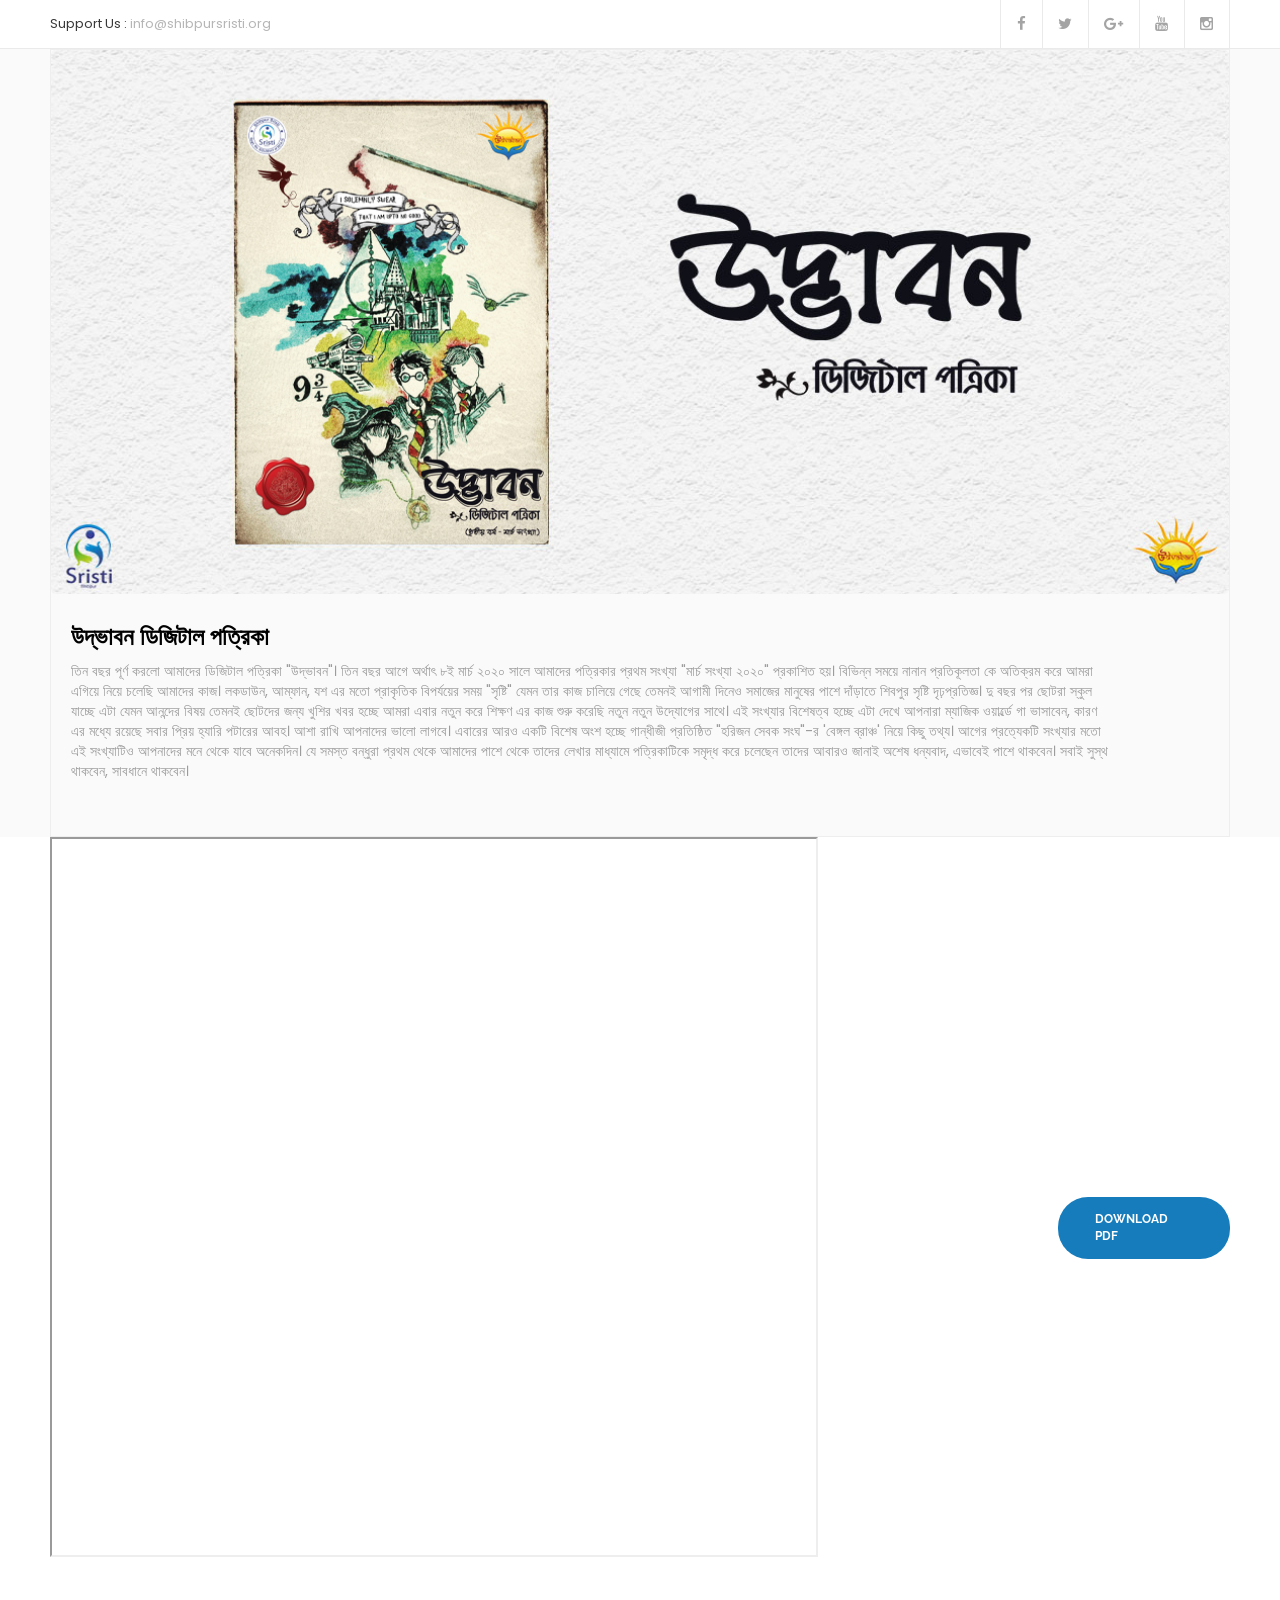
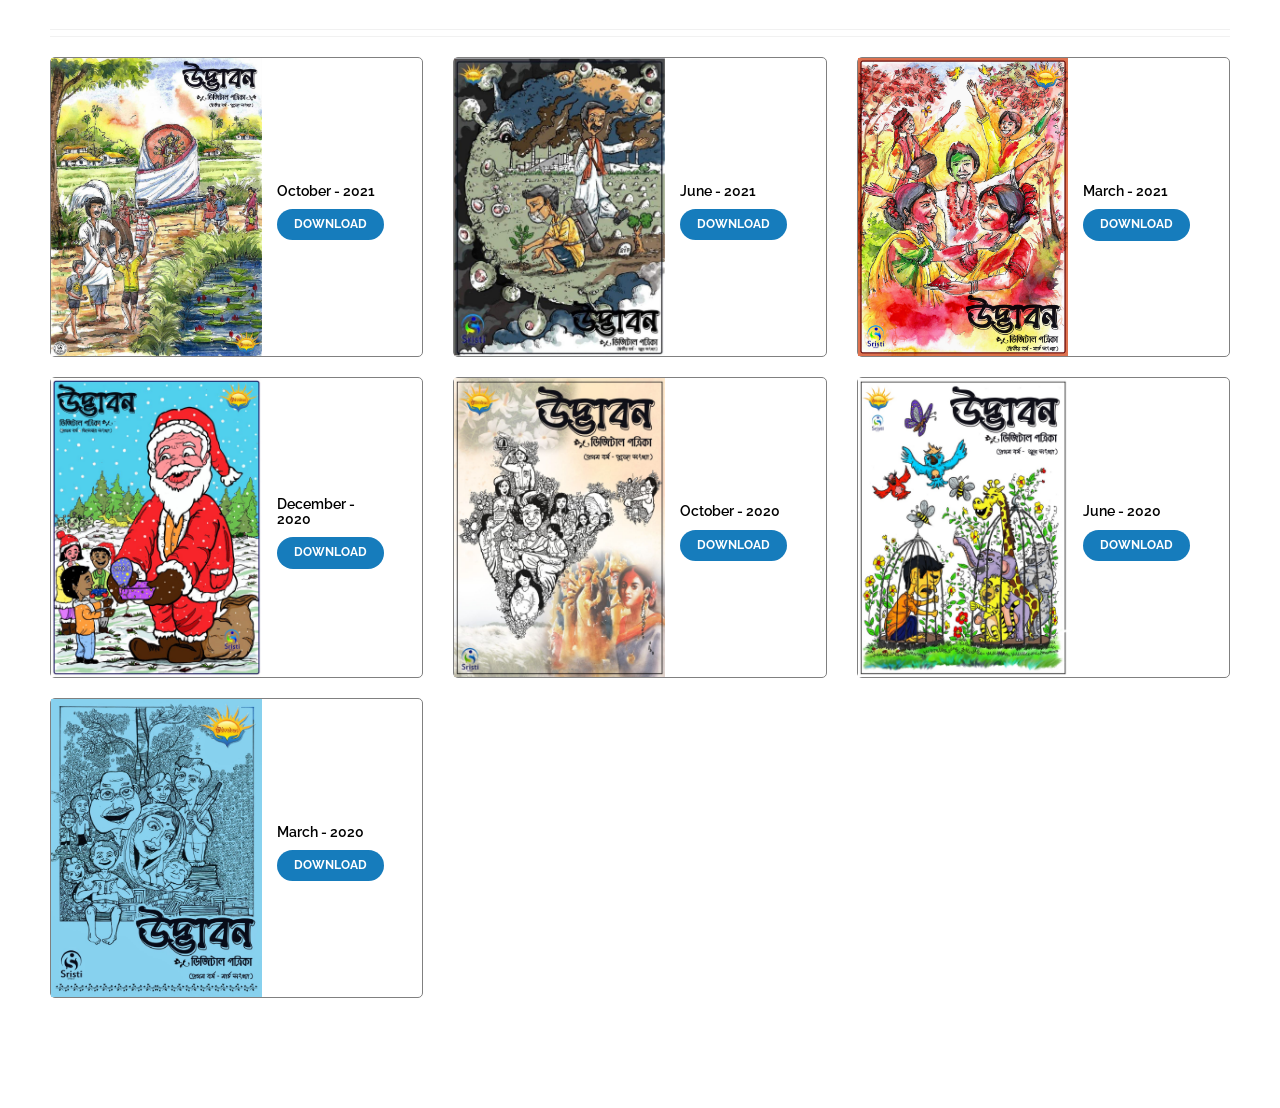
<file: udvaban/index.html>
<!DOCTYPE html>
<html lang="en">

<!-- Mirrored from hasan.themexlab.com/new/charity-home-html/events-single.html by HTTrack Website Copier/3.x [XR&CO'2014], Sun, 22 Mar 2020 15:53:46 GMT -->

<head>
    <meta charset="UTF-8">
    <title>Udvaban | Shibpur Sristi</title>

    <!-- responsive meta -->
    <meta name="viewport" content="width=device-width, initial-scale=1">

    <!-- master stylesheet -->
    <link rel="stylesheet" href="css/style.css">
    <!-- responsive stylesheet -->
    <link rel="stylesheet" href="css/responsive.css">




</head>

<body>


    <section class="top-bar">
        <div class="container">

            <div class="left-text pull-left">
                <p><span>Support Us :</span> info@shibpursristi.org</p>
            </div> <!-- /.left-text -->

            <div class="social-icons pull-right">
                <ul>
                    <li><a href="https://www.facebook.com/shibpursristi"><i class="fa fa-facebook"></i></a></li>
                    <li><a href="https://twitter.com/shibpursristi14"><i class="fa fa-twitter"></i></a></li>
                    <li><a href="https://plus.google.com/108267914530626280942"><i class="fa fa-google-plus"></i></a></li>
                    <li><a href="https://www.youtube.com/channel/UCLhhn_H9iWcwSTI4MalAa-w"><i class="fa fa-youtube"></i></a></li>
                    <li><a href="https://www.instagram.com/shibpursristi"><i class="fa fa-instagram"></i></a></li>
                </ul>
            </div> <!-- /.social-icons -->
        </div>
    </section> <!-- /.top-bar -->

    <!--++++++++++++++++ HEADER HERE ++++++++++++++-->

    <!-- /.mainmenu-area -->



    <!--section featured big image-->

    <section class="event-feature bg-color-fa">
        <div class="container">
            <div class="row">
                <div class="col-sm-12">
                    <div class="border-1px">
                        <div class="mb_30">
                            <div class="row">
                                <div class="col-sm-12">
                                    <div class="thumb">
                                        <img class="full-width" src="img/udvaban_cover.jpg" alt="">
                                    </div>
                                </div>
                            </div>
                        </div>
                        <div class="event">
                            <div class="row">

                                <div class="col-xs-11">
                                    <div class="event-content p_20 pt_0">
                                        <h3 class="event-title"><a href="#">উদ্ভাবন ডিজিটাল পত্রিকা</a></h3>
                                        <p class="mb_20">তিন বছর পূর্ণ করলো আমাদের ডিজিটাল পত্রিকা "উদ্ভাবন"। তিন বছর আগে অর্থাৎ ৮ই মার্চ ২০২০ সালে আমাদের পত্রিকার প্রথম সংখ্যা "মার্চ সংখ্যা ২০২০" প্রকাশিত হয়। বিভিন্ন সময়ে নানান প্রতিকূলতা কে অতিক্রম করে আমরা এগিয়ে নিয়ে চলেছি আমাদের কাজ। লকডাউন, আম্ফান, যশ এর মতো প্রাকৃতিক বিপর্যয়ের সময় "সৃষ্টি" যেমন তার কাজ চালিয়ে গেছে তেমনই আগামী দিনেও সমাজের মানুষের পাশে দাঁড়াতে শিবপুর সৃষ্টি দৃঢ়প্রতিজ্ঞ। দু বছর পর ছোটরা স্কুল যাচ্ছে এটা যেমন আনন্দের বিষয় তেমনই ছোটদের জন্য খুশির খবর হচ্ছে আমরা এবার নতুন করে শিক্ষণ এর কাজ শুরু করেছি নতুন নতুন উদ্যোগের সাথে।

এই সংখ্যার বিশেষত্ব হচ্ছে এটা দেখে আপনারা ম্যাজিক ওয়ার্ল্ডে গা ভাসাবেন, কারণ এর মধ্যে রয়েছে সবার প্রিয় হ্যারি পটারের আবহ। আশা রাখি আপনাদের ভালো লাগবে। এবারের আরও একটি বিশেষ অংশ হচ্ছে গান্ধীজী প্রতিষ্ঠিত "হরিজন সেবক সংঘ"-র 'বেঙ্গল ব্রাঞ্চ' নিয়ে কিছু তথ্য। আগের প্রত্যেকটি সংখ্যার মতো এই সংখ্যাটিও আপনাদের মনে থেকে যাবে অনেকদিন।

যে সমস্ত বন্ধুরা প্রথম থেকে আমাদের পাশে থেকে তাদের লেখার মাধ্যামে পত্রিকাটিকে সমৃদ্ধ করে চলেছেন তাদের আবারও জানাই অশেষ ধন্যবাদ, এভাবেই পাশে থাকবেন।

সবাই সুস্থ থাকবেন, সাবধানে থাকবেন।</p>
                                    </div>
                                </div>
                            </div>
                        </div>
                    </div>
                </div>
            </div>
        </div>
    </section>


    <!--end section featured big image-->
    <section class="blog-home blog-page blog-details">
        <div class="container">
            <div class="row">

                <!-- <div class="col-md-8 " >
                <div id="pdfRenderer"><script> var pdf = new PDFObject({
                 url: "Udvaban.pdf",
                 id: "pdfRendered",
                    pdfOpenParams: {
                    view: "FitH"}
            }).embed("pdfRenderer");</script></div> -->


                <div class="col-md-6">
                    <iframe src="https://www.yumpu.com/xx/embed/view/52v7P9EhtJ0KFNCL" frameborder="1"
                        allowfullscreen="true" allowtransparency="true" style="height: 80vh; width: 60vw;"
                        id="current_mag"></iframe></div>

                <!--<div class="col-md-4 " >
                        <iframe width="350px" height="450px" src="Udvaban.pdf#toolbar=0"
                        frameborder="2" allowfullscreen="true" allowtransparency="true"></iframe> </div>-->



                <!--<div class="col-md-4">
                <div class="side-bar-widget">
                    <div class="single-sidebar-widget search">
                        <form action="#">
                            
                        </form>
                    </div>
                    <div class="single-sidebar-widget category">
                        <h3 class="title">Catagories</h3>
                        <ul>
                            <li><a href="#">Child</a></li>
                            <li><a href="#">Charity</a></li>
                            <li><a href="#">Sponsorship</a></li>
                            <li><a href="#">Volunteers</a></li>
                            <li><a href="#">Feed</a></li>
                        </ul>
                    </div>
                    
                    					
                   
                </div>
                
            </div>-->

                <div class="col-md-2 pull-right" style="margin: 40vh 0;" id="download-curr">
                    <a href="#" class="thm-btn" id="download-curr-btn">Download PDF</a></p>
                </div>
            </div>
            <!--<div class="row " >
            <object data="Udvaban.pdf#toolbar=1" type="application/pdf" width="90%" height="800vw">
                <p>It appears you don't have a PDF plugin for this browser.
                    No biggie... you can <a href="Udvaban.pdf">click here to
                        download the PDF file.</a></p>
            </object> 
            </div>
        </div>-->
    </section>

    <section class="sec-padding faq-home">
        <div class="container">
            <hr style="margin-bottom: 20px;">
            <div class="row" id="prev-magazine">

                <!-- ========= Previous Magazines by JS =========== -->

            </div>

        </div>
    </section>


    <!--write to us-->
    <!--rules-->
    <!--
    <section class="sec-padding faq-home faq-page pt_90">
        <div class="container">
            <div class="sec-title text-center">
                <h2>Write to us</h2>
                <p>Lorem ipsum is a dummy text it will use for subtitle here</p>
                <span class="decor"><span class="inner"></span></span>
            </div>
            <div class="row">
                <div class="col-md-6 ">

                    <div class="accrodion-grp" data-grp-name="faq-accrodion">
                        <div class="accrodion active">
                            <div class="accrodion-title">
                                <h4>
                                    <span class="decor">
                                        <span class="inner"></span>
                                    </span>
                                    <span class="text">Lorem ipsum dolor sit amet, an eripuit laboramus sententiae duo
                                        lorem sio?</span>
                                </h4>
                            </div>
                            <div class="accrodion-content">
                                <p>Lorem ipsum dolor sit amet, ea vel quem nullam, adhuc vituperata mea ei, verear
                                    regione ornatus ius ut. Saperet adipisci forensibus quo at, eam in ridens nonumes.
                                    Placerat eleifend recteque ea mei, vim mazim meliore dissentiet ea. Qui ea suas
                                    utinam indoctum, ex usu ceteros comprehensam, labores facilisis</p>
                            </div>
                        </div>
                        <div class="accrodion ">
                            <div class="accrodion-title">
                                <h4>
                                    <span class="decor">
                                        <span class="inner"></span>
                                    </span>
                                    <span class="text">Lorem ipsum dolor sit amet, eu est delectus theophrastus
                                        consectetuer, sanctus delectus?</span>
                                </h4>
                            </div>
                            <div class="accrodion-content">
                                <p>Lorem ipsum dolor sit amet, ea vel quem nullam, adhuc vituperata mea ei, verear
                                    regione ornatus ius ut. Saperet adipisci forensibus quo at, eam in ridens nonumes.
                                    Placerat eleifend recteque ea mei, vim mazim meliore dissentiet ea. Qui ea suas
                                    utinam indoctum, ex usu ceteros comprehensam, labores facilisis</p>
                            </div>
                        </div>
                        <div class="accrodion ">
                            <div class="accrodion-title">
                                <h4>
                                    <span class="decor">
                                        <span class="inner"></span>
                                    </span>
                                    <span class="text">Dorem ipsum dolor sit amet, an eripuit laboramus sententiae duo
                                        lorem sio?</span>
                                </h4>
                            </div>
                            <div class="accrodion-content">
                                <p>Lorem ipsum dolor sit amet, ea vel quem nullam, adhuc vituperata mea ei, verear
                                    regione ornatus ius ut. Saperet adipisci forensibus quo at, eam in ridens nonumes.
                                    Placerat eleifend recteque ea mei, vim mazim meliore dissentiet ea. Qui ea suas
                                    utinam indoctum, ex usu ceteros comprehensam, labores facilisis</p>
                            </div>
                        </div>
                        <div class="accrodion ">
                            <div class="accrodion-title">
                                <h4>
                                    <span class="decor">
                                        <span class="inner"></span>
                                    </span>
                                    <span class="text">Amet ipsum dolor sit amet, ius cu nonumy eripuit, sed legimus
                                        similique in, stet fiona lipsum?</span>
                                </h4>
                            </div>
                            <div class="accrodion-content">
                                <p>Lorem ipsum dolor sit amet, ea vel quem nullam, adhuc vituperata mea ei, verear
                                    regione ornatus ius ut. Saperet adipisci forensibus quo at, eam in ridens nonumes.
                                    Placerat eleifend recteque ea mei, vim mazim meliore dissentiet ea. Qui ea suas
                                    utinam indoctum, ex usu ceteros comprehensam, labores facilisis</p>
                            </div>
                        </div>
                        <div class="accrodion ">
                            <div class="accrodion-title">
                                <h4>
                                    <span class="decor">
                                        <span class="inner"></span>
                                    </span>
                                    <span class="text">Lorem ipsum dolor sit amet, purto cetero laoreet id cum, prompta
                                        facilisis?</span>
                                </h4>
                            </div>
                            <div class="accrodion-content">
                                <p>Lorem ipsum dolor sit amet, ea vel quem nullam, adhuc vituperata mea ei, verear
                                    regione ornatus ius ut. Saperet adipisci forensibus quo at, eam in ridens nonumes.
                                    Placerat eleifend recteque ea mei, vim mazim meliore dissentiet ea. Qui ea suas
                                    utinam indoctum, ex usu ceteros comprehensam, labores facilisis</p>
                            </div>
                        </div>
                        <div class="accrodion ">
                            <div class="accrodion-title">
                                <h4>
                                    <span class="decor">
                                        <span class="inner"></span>
                                    </span>
                                    <span class="text">Amet ipsum dolor sit amet, ius cu nonumy eripuit, sed legimus
                                        similique in, stet fiona lipsum?</span>
                                </h4>
                            </div>
                            <div class="accrodion-content">
                                <p>Lorem ipsum dolor sit amet, ea vel quem nullam, adhuc vituperata mea ei, verear
                                    regione ornatus ius ut. Saperet adipisci forensibus quo at, eam in ridens nonumes.
                                    Placerat eleifend recteque ea mei, vim mazim meliore dissentiet ea. Qui ea suas
                                    utinam indoctum, ex usu ceteros comprehensam, labores facilisis</p>
                            </div>
                        </div>
                        <div class="accrodion ">
                            <div class="accrodion-title">
                                <h4>
                                    <span class="decor">
                                        <span class="inner"></span>
                                    </span>
                                    <span class="text">Lorem ipsum dolor sit amet, purto cetero laoreet id cum, prompta
                                        facilisis?</span>
                                </h4>
                            </div>
                            <div class="accrodion-content">
                                <p>Lorem ipsum dolor sit amet, ea vel quem nullam, adhuc vituperata mea ei, verear
                                    regione ornatus ius ut. Saperet adipisci forensibus quo at, eam in ridens nonumes.
                                    Placerat eleifend recteque ea mei, vim mazim meliore dissentiet ea. Qui ea suas
                                    utinam indoctum, ex usu ceteros comprehensam, labores facilisis</p>
                            </div>
                        </div>
                        <div class="accrodion ">
                            <div class="accrodion-title">
                                <h4>
                                    <span class="decor">
                                        <span class="inner"></span>
                                    </span>
                                    <span class="text">Lorem ipsum dolor sit amet, an numquam lobortis mel, audire
                                        deleniti complectitur vix ex?</span>
                                </h4>
                            </div>
                            <div class="accrodion-content">
                                <p>Lorem ipsum dolor sit amet, ea vel quem nullam, adhuc vituperata mea ei, verear
                                    regione ornatus ius ut. Saperet adipisci forensibus quo at, eam in ridens nonumes.
                                    Placerat eleifend recteque ea mei, vim mazim meliore dissentiet ea. Qui ea suas
                                    utinam indoctum, ex usu ceteros comprehensam, labores facilisis</p>
                            </div>
                        </div>
                    </div>
                </div>
                <div class="col-md-6 col-md-push-2">
                    <div class="comment-form contact-content">
                        <style>
                            .contact-content h2 {
                                margin-top: 35px;
                            }
                        </style>
                        <h2>&nbsp;&nbsp;Upload your Article</h2>
                        <form action="upload.php" class="contact-form row" id="contact-page-contact-form" method="post"
                            enctype="multipart/form-data">
                            <div class="col-md-6">
                                <input type="text" name="name" placeholder="Name">
                                <input type="text" name="email" placeholder="Email">
                                <input type="text" name="phone" placeholder="Phone">

                                <textarea name="message" placeholder="Message" cols="30" rows="10"></textarea>
                                <!--<form action="upload.php" method="post" enctype="multipart/form-data">--
                                <p>Select File to Upload</p>
                                <input type="file" name="file">
                                <!--<input type="submit" name="submit" value="Upload">--
                                <!--</form>--

                                <button class="thm-btn" type="submit" name="submit" value="Upload">Send</button>
                            </div>

                        </form>
                    </div>

                </div>
            </div>
        </div>
    </section>
    -->
    <!--end rules-->

    <?php
$statusMsg = '';

//file upload path
$targetDir = "uploads/";
$fileName = basename($_FILES["file"]["name"]);
$targetFilePath = $targetDir . $fileName;
$fileType = pathinfo($targetFilePath,PATHINFO_EXTENSION);

if(isset($_POST["submit"]) && !empty($_FILES["file"]["name"])) {
    //allow certain file formats
    $allowTypes = array('jpg','png','jpeg','gif','pdf');
    if(in_array($fileType, $allowTypes)){
        //upload file to server
        if(move_uploaded_file($_FILES["file"]["tmp_name"], $targetFilePath)){
            $statusMsg = "The file ".$fileName. " has been uploaded.";
        }else{
            $statusMsg = "Sorry, there was an error uploading your file.";
        }
    }else{
        $statusMsg = 'Sorry, only JPG, JPEG, PNG, GIF, & PDF files are allowed to upload.';
    }
}else{
    $statusMsg = 'Please select a file to upload.';
}

//display status message
echo $statusMsg;
?>
    <!--end write to us-->

<!--
    <footer class="footer sec-padding">
        <div class="container">
            <div class="row">
                <div class="col-md-3 col-sm-6">
                    <div class="footer-widget about-widget">
                        <a href="#">
                            <img src="img/resources/footer-logo.png" alt="Awesome Image" />
                        </a>
                        <p>Lorem ipsum dolor sit amet, eu me evert laboramus, iudico </p>
                        <ul class="contact">
                            <li><i class="fa fa-map-marker"></i> <span>60 Grant Ave. Carteret NJ 0708</span></li>
                            <li><i class="fa fa-phone"></i> <span>(880) 1723801729</span></li>
                            <li><i class="fa fa-envelope-o"></i> <span>example@gmail.com</span></li>
                        </ul>
                        <ul class="social">
                            <li><a href="#"><i class="fa fa-facebook"></i></a></li>
                            <li><a href="#"><i class="fa fa-twitter"></i></a></li>
                            <li><a href="#"><i class="fa fa-google-plus"></i></a></li>
                            <li><a href="#"><i class="fa fa-pinterest"></i></a></li>
                            <li><a href="#"><i class="fa fa-youtube"></i></a></li>
                        </ul>
                    </div>
                </div>
                <div class="col-md-2 col-sm-6">
                    <div class="footer-widget quick-links">
                        <h3 class="title">Pages</h3>
                        <ul>
                            <li><a href="about.html">About Us</a></li>
                            <li><a href="causes-grid.html">Causes</a></li>
                            <li><a href="events-grid.html">Events</a></li>
                            <li><a href="faq.html">Faq</a></li>
                            <li><a href="blog-style-two.html">Archives</a></li>
                            <li><a href="blog-style-one.html">News</a></li>
                            <li><a href="contact.html">Contact</a></li>
                        </ul>
                    </div>
                </div>
                <div class="col-md-3 latest-post col-sm-6">
                    <div class="footer-widget latest-post">
                        <h3 class="title">Latest News</h3>
                        <ul>
                            <li>
                                <span class="border"></span>
                                <div class="content">
                                    <a href="blog-details.html">If you need a crown or lorem an implant you will pay it
                                    </a>
                                    <span>July 2, 2014</span>
                                </div>
                            </li>
                            <li>
                                <span class="border"></span>
                                <div class="content">
                                    <a href="blog-details.html">If you need a crown or lorem an implant you will pay it
                                    </a>
                                    <span>July 2, 2014</span>
                                </div>
                            </li>
                            <li>
                                <span class="border"></span>
                                <div class="content">
                                    <a href="blog-details.html">If you need a crown or lorem an implant you will pay it
                                    </a>
                                    <span>July 2, 2014</span>
                                </div>
                            </li>
                        </ul>
                    </div>
                </div>
                <div class="col-md-4 col-sm-6">
                    <div class="footer-widget contact-widget">
                        <h3 class="title">Contact Form</h3>
                        <form action="http://hasan.themexlab.com/new/charity-home-html/inc/sendemail.php"
                            class="contact-form" id="footer-cf">
                            <input type="text" name="name" placeholder="Full Name">
                            <input type="text" name="email" placeholder="Email Address">
                            <textarea name="message" placeholder="Your Message"></textarea>
                            <button type="submit">Send</button>
                        </form>
                    </div>
                </div>
            </div>
        </div>
    </footer>-->


    <!-- main jQuery -->
    <script src="js/jquery-1.11.1.min.js"></script>
    <!-- bootstrap -->
    <script src="js/bootstrap.min.js"></script>
    <!-- bx slider -->
    <script src="js/jquery.bxslider.min.js"></script>
    <!-- owl carousel -->
    <script src="js/owl.carousel.min.js"></script>
    <!-- validate -->
    <script src="js/validate.js"></script>
    <!-- mixit up -->
    <script src="js/jquery.mixitup.min.js"></script>
    <!-- fancybox -->
    <script src="js/jquery.fancybox.pack.js"></script>
    <!-- easing -->
    <script src="js/jquery.easing.min.js"></script>
    <!-- circle progress -->
    <script src="js/circle-progress.js"></script>
    <!-- appear js -->
    <script src="js/jquery.appear.js"></script>
    <!-- count to -->
    <script src="js/jquery.countTo.js"></script>
    <!-- gmap helper -->
    <script src="http://maps.google.com/maps/api/js?sensor=true"></script>
    <!-- gmap main script -->
    <script src="js/gmap.js"></script>

    <!-- isotope script -->
    <script src="js/isotope.pkgd.min.js"></script>
    <!-- jQuery ui js -->
    <script src="js/jquery-ui-1.11.4/jquery-ui.js"></script>


    <!-- thm custom script -->
    <script src="js/custom.js"></script>

    <script>
        $('document').ready(function () {

            /* ============================================ Getting Template ============================================ */
            function getTemplate(magazine) {

                var template =
                    `<div class="col-md-4" style="margin-bottom: 20px;">
                    <div class="magazine-card">
                        <img src="${magazine.display_cover}" alt="" width="60%" />
                        <div style="margin: auto 15px;">
                            <h5>${magazine.date}</h5>
                            <a href="${magazine.link}" class="thm-btn" style="padding: 5px 15px;">Download</a>
                        </div>
                    </div>
                </div>`;

                return template;
            }

            /* ============================================ Sorting by Date ============================================ */
            function GetSortOrder(prop) {
                return function (a, b) {
                    if (a[prop] < b[prop]) {
                        return 1;
                    } else if (a[prop] > b[prop]) {
                        return -1;
                    }
                    return 0;
                }
            }

            var html = '';

            fetch('./json/magazine_issue.json')
                .then(response => response.json())
                .then(data => {

                    var download_curr_btn = document.getElementById('download-curr-btn');
                    download_curr_btn.href = data.curr_issue.mag_link;

                    var prev_issue = data.prev_issue;
                    prev_issue.sort(GetSortOrder("issue_no"));

                    //console.log(prev_issue);
                    prev_issue.forEach(function (magazine) {
                        html += getTemplate(magazine);
                    });
                    //console.log(html);
                    $('#prev-magazine').append(html);
                })
        });

    </script>


</body>

<!-- Mirrored from hasan.themexlab.com/new/charity-home-html/events-single.html by HTTrack Website Copier/3.x [XR&CO'2014], Sun, 22 Mar 2020 15:53:46 GMT -->

</html>
</file>
<file: udvaban/css/style.css>
/***************************************************************************************************************
||||||||||||||||||||||||||||       MASTER STYLESHEET FOR CHARITY HOME          ||||||||||||||||||||||||||||||||||||
****************************************************************************************************************
||||||||||||||||||||||||||||              TABLE OF CONTENT                  ||||||||||||||||||||||||||||||||||||
****************************************************************************************************************
****************************************************************************************************************

1 imported styles
2 flaticon reset styles
3 common css styles
4 .top-bar styles
5 .header styles
6 .mainmenu-area styles
7 .rev_slider_wrapper styles
8 .overlay styles
9 .call-to-action styles
10 .event styles
11 .full-sec styles
12 .single-service-home styles
13 .faq-home styles
14 .fact-counter-wrapper styles
15 .single-team-member styles
16 .testimonials-wrapper styles
17 .single-blog-post styles
18 .footer-call-to-action styles
19 .footer styles
20 .footer-bottom styles
21 contact form validation styles
22 .home-appointment-form styles
23 select menu item styles
24 date picker styles
25 .inner-header styles
26 .about-content styles
27 .volunteer-profile
28 .contact-content styles
29 .appointment-content styles
30 .side-bar-widget styles
31 .parallax-section
32 .gallery-section
33 .featured-causes styles
34 .pager-outer
35 .causes recent style
36 .promote-project
37 .donation-section

****************************************************************************************************************
||||||||||||||||||||||||||||            End TABLE OF CONTENT                ||||||||||||||||||||||||||||||||||||
****************************************************************************************************************/

/* 1 imported styles */

@import url(https://fonts.googleapis.com/css?family=Poppins:300,400,500,600,700);
@import url(https://fonts.googleapis.com/css?family=Raleway:400,100,100italic,200,200italic,300,300italic,400italic,500,500italic,600,600italic,700,700italic,800,900,800italic,900italic);

@import url(bootstrap.min.css);
@import url(font-awesome.min.css);
@import url(hover.css);
@import url(jquery.fancybox.css);
@import url(jquery.bxslider.css);
@import url(owl.carousel.css);
@import url(owl.theme.default.min.css);
@import url(animate.min.css);
@import url(../fonts/flaticon/flaticon.css);

@import url(../revolution/css/settings.css);

@import url(../js/jquery-ui-1.11.4/jquery-ui.css);



body {
	font-family: 'Poppins', sans-serif;
	font-size: 14px;
	color: #9C9C9C;
}
h1, h2, h3, h4, h5, h6 {
	font-family: 'Raleway', sans-serif;	
}
a, a:hover, a:active {
	text-decoration: none !important;
}
:active,
:focus {
	outline: none !important;
}
img {
	max-width: 100%;
}
.p0 {
	padding: 0 !important;
}
.full-width {
	width: 100% !important;
	border-radius: 5px;
}
.text-thm {
	color: #167cbc;
}
.text-white {
	color: #fff !important;
}

.thm-btn {
	background: #167cbc;
	border-radius: 30px;
	display: inline-block;
	color: #fff;
	font-size: 12px;
	font-family: 'Raleway', sans-serif;
	text-transform: uppercase;
	font-weight: bold;
	padding: 12px 35px;
	border: 2px solid transparent;
	transition: all .3s ease;
}
.thm-btn:hover,
.thm-btn.inverse {
	background-color: #fff;
	border-color: #167cbc;
	color: #167cbc;
}
.thm-btn:active,
.thm-btn:focus {
	background-color: #fff;
	border-color: #167cbc;
	color: #167cbc;
}
.thm-btn.inverse:hover {
	background: #167cbc;
	border-color: #167cbc;
	color: #fff;
}
.btn-xs {
	font-size: 11px !important;
	padding: 8px 15px !important;
}
.sec-padding {
	padding: 90px 0;
}

.sec-title {
	margin-bottom: 63px;
}
.sec-title h2 {
	font-size: 32px;
	text-transform: capitalize;
	color: #202A30;
	font-weight: bold;
	margin: 0;
	margin-bottom: 15px;
}
.sec-title p {
	font-size: 16px;
	color: #747474;
	margin: 0;
	margin-bottom: 20px;
}
.sec-title span.decor {
	width: 16px;
	height: 16px;	
	border-radius: 50%;
	border: 2px solid #E6E6E6;
	background: #fff;
	display: inline-block;
	position: relative;
	z-index: 1;
 }
.sec-title span.inner {
    width: 6px;
    height: 6px;
    background: #EAEAEA;
    border-radius: 50%;
    display: block;
    margin: auto;
    margin-top: 3px;
}
.sec-title span.decor:before,
.sec-title span.decor:after {
	content: '';
	position: absolute;	
	top: 5px;
	width: 50px;
	height: 2px;
	background: #E6E6E6;
	z-index: -1;
}
.sec-title span.decor:before {
	left: 14px;
}
.sec-title span.decor:after {
	right: 14px;
}
.sec-title.text-left span.decor {
	margin-left: 50px;
}
.sec-title.style-two span.decor {
	border-color: #167cbc;
}
.sec-title.style-two span.decor .inner {
	background: #167cbc;
}
.sec-title.style-two span.decor:after {
	right: -94px;	
}
.sec-title.style-two span.decor:before,
.sec-title.style-two span.decor:after {
	background: #DCDCDC;
}

.sec-title.colored span.decor {
	border-color: #167cbc;
}
.sec-title.colored span.decor span.inner {
	background: #167cbc;
}
.sec-title.colored span.decor:before,
.sec-title.colored span.decor:after {
	background: #167cbc;
}
.sec-color {
	color: #202a30;
	font-weight: 700;
}
.double-line {
	display: block;
	margin-bottom: 30px;
	margin-top: 10px;
	position: relative;
}
.double-line::before,
.double-line::after {
	border: 1px solid #167cbc;
    bottom: -7px;
	content: "";
	height: 1px;
	left: 0;
	margin: 1px auto auto;
	position: absolute;
	right: 0;
	width: 50px;
}
.double-line::before {
	bottom: -10px;
}
.double-line.line-left::before,
.double-line.line-left::after {
	left: 0;
	right: auto;
}


/* 2 flaticon reset styles */

[class^="flaticon-"]:before, [class*=" flaticon-"]:before,
[class^="flaticon-"]:after, [class*=" flaticon-"]:after {
	margin: 0;
}


/* 3 common css styles */

.mb_0 {
	margin-bottom: 0 !important;
}
.mb_20 {
	margin-bottom: 20px !important;
}
.mb_30 {
	margin-bottom: 30px !important;
}
.mb_60 {
	margin-bottom: 60px !important;
}
.mt_5 {
	margin-top: 5px;
}
.mt_15 {
	margin-top: 15px !important;
}
.mt_30 {
	margin-top: 30px !important;
}
.p_0 {
	padding: 0 !important;
}
.p_20 {
	padding: 20px;
}
.p_30 {
	padding: 30px;
}
.p_40 {
	padding: 40px;
}
.pb_0 {
	padding-bottom: 0 !important;
}
.pb_2 {
	padding-bottom: 2px !important;
}
.pb_30 {
	padding-bottom: 30px !important;
}
.pb_60 {
	padding-bottom: 60px !important;
}
.pb_70 {
	padding-bottom: 70px !important;
}
.pl_0 {
	padding-left: 0;
}
.pr_0 {
	padding-right: 0 !important;
}
.pr_15 {
	padding-right: 15px !important;
}
.pt_0 {
	padding-top: 0 !important;
}
.pt_90 {
	padding-top: 90px !important;
}

.text-black {
	color: #454545 !important;
}

.text-555 {
	color: #555 !important;
}

.bg-color-eee {
	background: #eee !important;
}

.bg-color-fa {
	background: #fafafa !important;
}

.font-13 {
	font-size: 13px !important;
}
.font-16 {
	font-size: 16px !important;
}
.font-18 {
	font-size: 18px !important;
}

.border-1px {
	border: 1px solid #eee;
}
.brder-left-3 {
	border-left: 3px solid #ddd;
}


/* 4 .top-bar styles */

.top-bar {border-bottom: 1px solid #EAEAEA;}

.top-bar .left-text p {
	font-size: 13px;
	color: #B6B6B6;	
	margin: 0;
	line-height: 48px;
}

.top-bar .left-text p span {
	color: #383838;
}

.social-icons ul,
.social-icons ul li {
	list-style: none;
	margin: 0;
	padding: 0;
	display: inline-block;
}

.social-icons ul li:first-child a {
	border-left: 1px solid #EAEAEA;
}

.social-icons ul li a {
	display: inline-block;
	font-size: 15px;
	color: #A4A4A4;
	border-right: 1px solid #EAEAEA;
	line-height: 48px;
	text-align: center;
	padding: 0 16px;
	margin-left: -5px;
	transition: all .3s ease;
}

.social-icons ul li a:hover {
	color: #fff;
	background: #167cbc;
}


/* 5 .header styles */
.header {padding: 35px 0;}
.single-header-info {float:left;padding-left: 35px;}
.single-header-info .icon-box,
.single-header-info .content {
	display: table-cell;
	vertical-align: middle;
}
.single-header-info .icon-box .inner-box {
	width: 60px;
	height: 60px;
	border: 1px solid #E1E1E1;
	border-radius: 50%;
	text-align: center;
	line-height: 58px;
	margin-right: 15px;
}
.single-header-info .icon-box .inner-box i:before {
	font-size: 30px;
	color: #167cbc;
}
.single-header-info .content h3 {
	font-size: 13px;
	text-transform: uppercase;
	color: #2B2B2B;
	font-family: 'Raleway', sans-serif;
	font-weight: 800;
	margin: 0;
	margin-bottom: 5px;
}
.single-header-info .content p {
	font-size: 13px;
	margin: 0;
	color: #B6B6B6;
}
.single-header-info .content p b {
	font-size: 18px;
	color: #000000;
	font-weight: 500;
}
.single-header-info .thm-btn {
	margin: 7px 0;
}

.single-header-info .modal-dialog.style-one {
	margin: 30px auto;
	width: 700px;
}


/* 6 .mainmenu-area styles */

.mainmenu-area {
	background: #262F36;
	border-bottom: 4px solid #167cbc;
}
.mainmenu-area.stricky-fixed {
	position: fixed;
	top: 0;
	left: 0;
	width: 100%;
	z-index: 99999;
}
.navigation .nav-footer {
	display: none;
}
.navigation .nav-header > ul {
	padding: 0;
	margin: 0;
}
.navigation .nav-header > ul > li {
	display: inline-block;
	position: relative;
}
.navigation .nav-header > ul > li:first-child > a {
	padding-left: 0;
}
.navigation .nav-header > ul > li > a {
	display: block;
	font-size: 14px;
	font-weight: 600;
	text-transform: uppercase;
	color: #FFFFFF;
	padding: 23px 19px;
	transition: all .3s ease;
}
.navigation .nav-header > ul > li:hover > a {
	color: #167cbc;
}
.navigation .nav-header > ul > li:hover > ul {
	opacity: 1;
	visibility: visible;
}
.navigation .nav-header > ul > li > ul {
	position: absolute;
	top:100%;
	left:0;
	z-index: 999;
	background: #fff;
	width: 240px;
	margin: 0;
	padding: 0;
	opacity: 0;
	visibility: hidden;
	box-shadow: 2px 0 11px -3px rgba(0,0,0,.2);
	transition: all .5s ease;
}
.navigation .nav-header > ul > li > ul > li {
	display: block;
	position: relative;
}
.navigation .nav-header > ul > li > ul > li:last-child > a {
	border-bottom: 0;
}
.navigation .nav-header > ul > li > ul > li > a {
	display: block;
	font-size: 14px;
	font-weight: 500;
	text-transform: capitalize;
	color: #2B2B2B;
	padding: 14px 19px;
	border-bottom: 1px solid #E9E9E9;
	transition: all .3s ease;
}
.navigation .nav-header > ul > li > ul > li:hover > a {
	background: #167cbc;
	color: #fff;
	border-color: 0;
}
.navigation .nav-header > ul > li > ul > li:hover > ul {
	opacity: 1;
	visibility: visible;
}
.navigation .nav-header > ul > li > ul > li > ul {
	position: absolute;
	top:0;
	left:100%;
	width: 240px;
	margin: 0;
	padding: 0;
	opacity: 0;
	visibility: hidden;
	z-index: 999;
	background: #fff;
	box-shadow: 2px 0 11px -3px rgba(0,0,0,.2);
	transition: all .5s ease;
}
.navigation .nav-header > ul > li > ul > li > ul > li {
	display: block;
	position: relative;
}
.navigation .nav-header > ul > li > ul > li > ul > li:last-child > a {
	border-bottom: 0;
}
.navigation .nav-header > ul > li > ul > li > ul > li > a {
	display: block;
	font-size: 14px;
	font-weight: 500;
	text-transform: capitalize;
	color: #2B2B2B;
	padding: 14px 19px;
	border-bottom: 1px solid #E9E9E9;
	transition: all .3s ease;
}
.navigation .nav-header > ul > li > ul > li > ul > li:hover > a {
	background: #167cbc;
	color: #fff;
	border-color: 0;
}

.mainmenu-area .search-box {
	width: 280px;
	height: 66px;
	background: #2D373F;
	padding: 0 25px;
}
.mainmenu-area .search-box input {
	background-color: transparent;
	border: none;
	outline: none;
	color: #DAD9D9;
	font-size: 13px;
	line-height: 65px;
	width: calc(100% - 31px);
}
.mainmenu-area .search-box button {
	background-color: transparent;
	border: none;
	outline: none;
	font-size: 15px;
	line-height: 65px;
	color: #DAD9D9;
}


/* 7 .rev_slider_wrapper styles */

.rev_slider_wrapper .thm-banner-h1 {
	font-size: 55px;
	font-weight: 300;
	color: #202A30;
	font-family: 'Raleway';
	text-transform: uppercase;
}
.rev_slider_wrapper .thm-banner-h3 {
	background-color: #fff;
	font-size: 30px;
	font-weight: 600;
	color: #167cbc;
	font-family: 'Raleway';
	padding: 0 10px !important;
	text-transform: capitalize;
}
.rev_slider_wrapper .thm-banner-p {
	font-size: 15px;
	font-weight: 600;
	color: #fbf7f7;
	font-family: 'Poppins';
	line-height: 27px;	
}

.rev_slider_wrapper .thm-banner-h1.heavy {
	font-weight: 900;
}

.rev_slider_wrapper .thm-btn {
	transition: all .3s ease !important;
}

.rev_slider_wrapper .thm-banner-h1.blue-bg {
	background: #167cbc;
	color: #fff;
	font-size: 42px;
	line-height: 55px;
	padding: 0 10px;
}
.rev_slider_wrapper .thm-banner-h1.black-bg {
	background: #262F36;
	color: #fff;
	font-size: 50px;
	line-height: 55px;
	padding: 0 10px;
}


/* 8 .overlay styles */

.overlay-white {
	background: url(../img/resources/testi-bg.jpg) center center no-repeat;
	-webkit-background-size: cover;
	background-size: cover;
	position: relative;
}
.overlay-white:before {
	content: '';
	position: absolute;
	top: 0;
	left: 0;
	right: 0;
	bottom:0;
	background: #fff;
	opacity: .9;
}

/* 9 .call-to-action styles */

.call-to-action .container-fluid {
	padding: 0;
}
.call-to-action-corner {
	/*width: 35%;*/
	position: relative;	
	/*float: left;*/

	background-repeat: no-repeat;
	background-size: cover;
	background-position: center center;	
	transition: all .3s ease;
}
.call-to-action-corner:before {
	position: absolute;
	top: 0;
	right: 0;
	bottom:0;
	left: 0;
	content: '';

	background: rgba(0,40,65,0.75);
}
.call-to-action-corner:hover:before {
	background: rgba(0,40,65,.85);

	background: rgb(22,124, 188);
}
.call-to-action-corner:hover:before {
	background: rgb(22,124, 188);

}
.call-to-action-center {
	/*width: 30%;*/
	position: relative;
	/*float: left;*/

	background-repeat: no-repeat;
	background-size: cover;
	background-position: center center;
	transition: all .3s ease;
}
.call-to-action-center:before {
	content: '';
	position: absolute;
	top: 0;
	left: 0;
	right: 0;
	bottom:0;

	background: rgba(35,65,110,0.75);
}
.call-to-action-center:hover:before {
	background: rgba(35,65,110,0.85);
=======
	background: rgb(22,124, 188);
}
.call-to-action-center:hover:before {
	background: rgb(22,124, 188);

}

.single-call-to-action {
	position: relative;
	text-align: center;
	min-height: 250px;
	display: -webkit-flex;
	display: -moz-flex;
	display: -ms-flex;
	display: -o-flex;
	display: flex;
	align-items: center;
	justify-content: center;
}
.single-call-to-action .icon-box,
.single-call-to-action .content-box {
	display: inline-block;
	vertical-align: top;
}
.single-call-to-action .icon-box {
	width: 50px;
	position: relative;
	bottom: 15px;
}
.single-call-to-action .icon-box i.flaticon-circle {
	bottom: 25px;
	position: relative;
}
.single-call-to-action .icon-box i.flaticon-social {
	position: relative;
	bottom: 25px;
}
.single-call-to-action .icon-box i.flaticon-medical {
	position: relative;
	bottom: 25px;
}
.single-call-to-action .icon-box i:before {
	font-size: 50px;
	color: #fff;
}
.single-call-to-action .content-box {
	width: 65%;
	text-align: left;
	padding-left: 15px;
}
.single-call-to-action .content-box h3 {
	font-size: 24px;
	text-transform: uppercase;
	color: #fff;
	font-weight: 600;
	margin: 0;
	margin-bottom: 15px;
}
.single-call-to-action .content-box p {
	font-size: 13px;
	color: #fff;
	line-height: 24px;
}
.single-call-to-action .content-box ul {
	margin: 0;
	padding: 0;
}
.single-call-to-action .content-box ul li {
	list-style: none;
	display: block;
	color: #fff;
	font-size: 13px;
	display: -webkit-flex;
	display: -moz-flex;
	display: -ms-flex;
	display: -o-flex;
	display: flex;
	-webkit-box-pack: justify;
    -webkit-justify-content: space-between;
    -ms-flex-pack: justify;
    justify-content: space-between;
}
.single-call-to-action .content-box .thm-btn.inverse {
	border-color: #fff;
	background-color: transparent;
	padding: 7px 22px;
	color: #fff;
}
.single-call-to-action .content-box .thm-btn.inverse:hover {
	background: #fff;
	color: #167cbc;
}
.call-to-action.boxed .single-call-to-action .content-box {
	width: 70%;
}

/* 10 .event styles */

.event {
	margin-bottom: 15px;
}
.event .event-thumb {
	position: relative;
}
.event .event-title {
	margin-bottom: 10px;
	margin-top: 0;
}
.event .event-title a {
	color: #000000;
	text-transform: uppercase;	
	transition: all .3s ease;
	font-weight: 600;
}
.event:hover .event-title a {
	color: #167cbc;
}
.event .event-content .event-held {
	font-size: 12px;
	margin-bottom: 10px;
	text-transform: uppercase;
}
.event .event-content .event-held li i {
	color: #167cbc;
}
.event .event-thumb .event-date {
	position: absolute;
	right: 0;
	text-align: center;
	top: 0;
}
.event .event-thumb .date {
	background-color: #167cbc;
	color: #fff;
	font-size: 22px;
	font-weight: 500;
	line-height: 20px;
	list-style: none;
	padding: 15px 15px 10px;
	border-radius: 5px 5px 0 0;
}
.event .event-thumb .month {
	background-color: #333;
	color: #ddd;
	font-size: 12px;
	font-weight: 600;
	list-style: none;
	padding: 7px 15px;
	text-transform: uppercase;
	border-radius: 0 0 5px 5px;
}
/* bx-event-carousel style-two */
.event.style-two {
	border-bottom: 1px solid #ddd;
	padding-bottom: 7px;
}
.event.style-two .event-thumb .event-date {
	left: 0;
	padding-left: 0;
}

.event.style-two .event-thumb .date {
	font-size: 28px;
	padding: 20px 0;
}
/* event slider */
.bx-wrapper {
  margin: 0 auto 7px;
  padding: 0;
  position: relative;
}
.bx-wrapper .bx-viewport {
	background: transparent;
	border: none;
	box-shadow: none;
	left: 0;
}
/* bx top nav style */
.bx-controls .bx-controls-direction > a {
    background: #167cbc;
    background-image: none;
    border: 2px solid #167cbc;
	color: #fff;
    height: auto;
    line-height: 26px;
    padding: 0 11px;
    width: auto;
    text-indent: 0;
    top: -34px;
	z-index: 0;
	border-radius: 50px;
}
.bx-controls .bx-controls-direction > a:hover {
	background: #fff;
	color: #167cbc;
}
.bx-controls .bx-controls-direction > a:hover i {
	color: #167cbc;
}
.bx-controls .bx-controls-direction > a i {
	color: #fff;
}
.bx-controls .bx-controls-direction .bx-prev {
    right: 35px;
    left: auto;
}
.bx-controls .bx-controls-direction .bx-next {
    right: 0;
}

/* .event images style */

.img-masonary {
	margin-left: -3px;
	margin-right: -3px;
}
.img-masonary .img-w1 {
	padding: 3px;
}
.img-masonary .img-w1 img {
	width: 280px;
}
.img-masonary .img-h1 img {
	height: 220px;
}

/* 11 .full-sec styles */

.full-sec {
	background: #FBFCFC;
}
.full-sec .sec-title {
	margin: 0;
	margin-bottom: 30px;
}
.full-sec .full-image {
	max-width: none;
}
.full-sec h3 {
	font-family: 'Poppins', sans-serif;
	font-size: 28px;
	text-transform: capitalize;
	color: #167cbc;
	font-weight: 300;
	line-height: 40px;
	margin: 0;
}
.full-sec p {
	color: #9C9C9C;
	line-height: 26px;
}
.full-sec .full-sec-content {
	padding-top: 70px;
	padding-left: 70px;
}
.full-sec .thm-btn {
	padding: 7px 21px;
	font-size: 12px;
	border-color: #D3D3D3;
	color: #202A30;
	background-color: transparent;
}
.full-sec .thm-btn:hover {
	background: #167cbc;
	border-color: #167cbc;
	color: #fff;	
}


/* 12 .single-service-home styles */

.home-serivce {
	padding-bottom: 10px;
}
.single-service-home {
	margin-bottom: 80px;
}
.single-service-home .icon-box,
.single-service-home .content {
	display: table-cell;
	vertical-align: top;	
}
.single-service-home .inner-box {
	width: 65px;
	height: 65px;
	border: 2px solid #167cbc;
	background: #167cbc;
	text-align: center;
	color: #fff;
	line-height: 63px;
	margin-right: 27px;
	position: relative;
	transition: all .3s ease;
	border-radius: 10px;
}
.single-service-home:hover .inner-box {
	background: #fff;
	border-color: #167cbc;
	color: #167cbc;
}
.single-service-home .inner-box:before {
	content: '';
    width: 30px;
    height: 30px;
    position: absolute;
    bottom: -17px;
    right: -17px;
    background: #fff;
    transform: rotate(45deg);
}
.single-service-home .inner-box i:before {
	font-size: 35px;
}
.single-service-home .content h3 {
	font-size: 24px;
	text-transform: capitalize;
	color: #202A30;
	font-weight: 500;
	margin: 0;
	line-height: 24px;
	margin-bottom: 15px;
}
.single-service-home .content p {
	color: #9C9C9C;
	line-height: 26px;
	margin: 0;
	margin-bottom: 15px;
}
.single-service-home .content a {
	color: #167cbc;
	font-size: 14px;
	text-transform: capitalize;
	font-weight: 600;
	transition: all .3s ease;
}
.single-service-home:hover .content a {
	color: #5E2A30;
}

.style-two .single-service-home .inner-box  {
	border-radius: 50%;
}
.style-two .single-service-home .inner-box:before {
	display: none;
}


/* 13 .faq-home styles */

.faq-home {
	padding-top: 0;
}
.faq-home hr {
	border-top: 1px solid #F1F1F1;
	border-bottom: 1px solid #F1F1F1;
	height: 6px;
	margin: 0;
	margin-bottom: 90px;
}
.faq-home .sec-title {
	margin: 0;
	margin-bottom: 22px;
}
.faq-home .accrodion {
	padding-bottom: 31px;
	position: relative;
	padding-right: 55px;
}
.faq-home .accrodion:last-child {
	padding-bottom: 0;
}
.faq-home .accrodion:last-child:before {
	display: none;
}
.faq-home .accrodion.active:last-child:before {
	display: block;
}
.faq-home .accrodion.active:before,
.faq-home .accrodion:before {
	content: '';
	width: 1px;
	height: 100%;
	position: absolute;
	top: 5px;
	left:6px;
	background: #F1F1F1;
}
.faq-home .accrodion .accrodion-content {
	padding-top: 21px;
}
.faq-home .accrodion .accrodion-title h4 {
	margin: 0;
	font-size: 20px;
	color: #202A30;
	font-weight: 600;
	cursor: pointer;
}
.faq-home .accrodion .accrodion-title h4 span.decor {
	width: 14px;
	height: 14px;	
	border-radius: 50%;
	border: 2px solid #F1F1F1;
	background: #fff;
	display: inline-block;
	position: relative;
	z-index: 1;
	margin-right: 20px;
 }
.faq-home .accrodion .accrodion-title h4 span.inner {
    width: 4px;
    height: 4px;
    background: #F1F1F1;
    border-radius: 50%;
    display: block;
    margin: auto;
    margin-top: 3px;
}
.faq-home .accrodion.active .accrodion-title h4 span.decor {
	border-color: #167cbc;
}
.faq-home .accrodion.active .accrodion-title h4 span.inner {
	background: #167cbc;	
}
.faq-home .accrodion .accrodion-content {
	padding-left: 40px;
}
.faq-home .accrodion .accrodion-content p {
	margin-bottom: 21px;
	font-size: 14px;
	color: #9C9C9C;
	line-height: 26px;
}
.faq-home .accrodion .accrodion-content p:last-child {
	margin-bottom: 0;
}

.faq-home.faq-page .accrodion.active .accrodion-title h4 .text {
	color: #167cbc;
}
.faq-home.faq-page .accrodion-grp .accrodion {
	padding-right: 0 !important;
}


/* 14 .fact-counter-wrapper styles */

.fact-counter-wrapper {
	position: relative;
	background: url(../img/resources/fact-counter-bg.html) center center no-repeat;
	-webkit-background-size: cover;
	background-size: cover;
}
.fact-counter-wrapper:before {
	position: absolute;
	top: 0;
	left: 0;
	right: 0;
	bottom: 0;
	content: '';
	background: #167cbc;
	opacity: .95;
}
.fact-counter-wrapper h2 {
	font-size: 36px;
	line-height: 42px;
	color: #fff;
	margin: 0;
	margin-bottom: 27px;
}
.fact-counter-wrapper .thm-btn.inverse:hover {
	border-color: #fff;
	color: #fff;
}
.single-fact {
	text-align: center;
	display: inline-block;
	padding: 0 35px;
}
.single-fact .icon-box {
	width: 100px;
	height: 100px;
	border-radius: 50%;
	border: 2px solid  #fff;
	color: #fff;
	text-align: center;
	line-height: 98px;
	margin-bottom: 14px;
}
.single-fact .icon-box i:before {
	font-size: 50px;
}
.single-fact span {
	font-size: 48px;
	font-weight: 500;
	color: #fff;
}
.single-fact p {
	margin: 0;
	font-size: 12px;
	text-transform: uppercase;
	color: #fff;
	font-weight: 600;
}


/* 15 .single-team-member styles */


.meet-volunteers.gray-bg {
	background: #FBFCFC;
}
.meet-volunteers.team-page {
	padding-bottom: 30px;
}
.meet-volunteers.team-page .single-team-member {
	margin-bottom: 60px;
}
.single-team-member .img-box {
	margin-bottom: 25px;
	position: relative;
}
.single-team-member .img-box .overlay {
	position: absolute;
	top: 0;
	left: 0;
	right: 0;
	bottom:0;
	background: rgba(0,0,0, .65);
	transform: scale(0);
	transition: all .5s ease;
}
.single-team-member:hover .img-box .overlay {
	transform: scale(1);
}
.single-team-member .img-box .overlay .box {
	display: table;
	width: 100%;
	height: 100%;
}
.single-team-member .img-box .overlay .box .content {
	display: table-cell;
	vertical-align: middle;
}
.single-team-member .img-box .overlay .box .content ul {
	text-align: center;
	margin: 0;
	padding: 0;
}
.single-team-member .img-box .overlay .box .content ul li {
	display: inline-block;
	list-style: none;
}
.single-team-member .img-box .overlay .box .content ul li a {
	display: inline-block;
	width: 40px;
	height: 40px;
	margin-right: 8px;
	background: #fff;
	color: #167cbc;
	border: 1px solid #fff;
	line-height: 38px;
	font-size: 18px;
	border-radius: 50%;
	transition: all .3s ease;
}
.single-team-member .img-box .overlay .box .content ul li a:hover {
	background: #167cbc;
	border-color: #fff;
	color: #fff;
}
.single-team-member h3 {
	font-size: 18px;
	text-transform: capitalize;
	font-weight: bold;
	color: #222E35;
	line-height: 25px;
	margin: 0;
	margin-bottom: 4px;
}
.single-team-member > span {
	font-size: 13px;
	color: #167cbc;
	text-transform: capitalize;
	display: block;
	padding-bottom: 15px;
	margin-bottom: 15px;
	border-bottom: 1px solid #E6E6E6;
}
.single-team-member p {
	font-size: 14px;
	color: #9C9C9C;
	line-height: 26px;
	margin: 0;
}
.single-team-member a.thm-btn {
	padding: 9px 24px;
	background: #fff;
	border-color: #E6E6E6;
	color: #222E35;
	margin-top: 13px;
}
.single-team-member a.thm-btn:hover {
	background: #167cbc;
	border-color: #167cbc;
	color: #fff;
}

.team-carousel .owl-controls {
	position: absolute;
	top: -140px;
	right: 0;	
}
.owl-theme .owl-nav {
	margin: 0;
}
.owl-theme .owl-nav [class*=owl-] {
	background: #167cbc;
	color: #fff;
	width: 45px;
	height: 45px;
	border: 2px solid #167cbc;
	font-size: 22px;
	line-height: 43px;
	padding: 0;
	margin: 0;
	border-radius: 50px;
	margin-left: 15px;
}
.owl-theme .owl-nav [class*=owl-]:hover {
	background: #fff;
	color: #167cbc;

}


/* 16 .testimonials-wrapper styles */

.testimonials-wrapper {
	background: url(../img/resources/testi-bg.jpg) center center no-repeat;
	-webkit-background-size: cover;
	background-size: cover;
	position: relative;
}
.testimonials-wrapper:before {
	content: '';
	position: absolute;
	top: 0;
	left: 0;
	right: 0;
	bottom:0;
	background: #fff;
	opacity: .9;
}
.testimonials-wrapper .container {
	position: relative;
}

.single-testimonaials {
	text-align: center;
	background: #fff;
	padding: 0 50px;
	padding-bottom: 40px;
	margin-top: 30px;	
}
.single-testimonaials .qoute-box {
	width: 60px;
	height: 60px;
	text-align: center;
	color: #167cbc;
	background: #fff;
	line-height: 60px;
	-webkit-box-shadow: 0 0 7px -2px rgba(0,0,0,.2);
	box-shadow: 0 0 7px -2px rgba(0,0,0,.2);
	border-radius: 50%;
	margin-left: auto;
	margin-right: auto;
	position: relative;
	bottom: 30px;
	margin-bottom: -10px;
}
.single-testimonaials .qoute-box .qoute {
	font-size: 80px;
	vertical-align: bottom;
	line-height: 0;
	text-align: center;
	margin-right: 25px;
}
.single-testimonaials p {
	font-weight: 500;
	color: #383838;
	font-size: 15px;
	line-height: 28px;	
}
.single-testimonaials h3 {
	font-size: 16px;
	color: #202A30;
	text-transform: uppercase;
	font-weight: bold;
	margin: 0;
	font-family: 'Poppins', sans-serif;
	margin-top: 20px;
	margin-bottom: 6px;
}
.single-testimonaials span {
	font-size: 13px;
	color: #A4A4A4;
	text-transform: capitalize;
}
.testimonaials-carousel .owl-dots .owl-dot span {
	width: 10px;
	height: 10px;
	background: #fff;
	border: 2px solid #167cbc;
	border-radius: 50%;
}
.testimonaials-carousel .owl-dots {
	margin-top: 60px;
}
.testimonaials-carousel .owl-dots .owl-dot:hover span,
.testimonaials-carousel .owl-dots .owl-dot.active span {
	background: #167cbc;
}


/* 17 .single-blog-post styles */


.single-blog-post .content-box {
	margin-top: 27px;
}
.single-blog-post .img-box {
	position: relative;
}
.single-blog-post .img-box .overlay {
	position: absolute;
	top: 0;
	left: 0;
	right: 0;
	bottom:0;
	background: rgb(22,124, 188);
	transform: scale(0);
	transition: all .5s ease;
}
.single-blog-post:hover .img-box .overlay {
	transform: scale(1);
}
.single-blog-post .img-box .overlay .box {
	display: table;
	width: 100%;
	height: 100%;
}
.single-blog-post .img-box .overlay .box .content {
	display: table-cell;
	vertical-align: middle;
}
.single-blog-post .img-box .overlay .box .content ul {
	text-align: center;
	margin: 0;
	padding: 0;
}
.single-blog-post .img-box .overlay .box .content ul li {
	display: inline-block;
	list-style: none;
}
.single-blog-post .img-box .overlay .box .content ul li a {
	display: inline-block;
	width: 40px;
	height: 40px;
	margin-right: 8px;
	background: #fff;
	color: #167cbc;
	border: 1px solid #fff;
	line-height: 38px;
	font-size: 18px;
	border-radius: 50%;
	transition: all .3s ease;
}
.single-blog-post .img-box .overlay .box .content ul li a:hover {
	background: #167cbc;
	border-color: #fff;
	color: #fff;
}
.single-blog-post .content-box .date-box,
.single-blog-post .content-box .content {
	display: table-cell;
	vertical-align: top;
}
.single-blog-post .content-box .date-box {
	padding-right: 25px;
}
.single-blog-post .content-box .date-box .inner {
	width: 65px;	
	text-align: center;
}
.single-blog-post .content-box .date-box .inner .date {
	background: #167cbc;
	padding: 15px 0;
}
.single-blog-post .content-box .date-box .inner .date b {
	display: block;
	font-size: 24px;
	font-weight: 500;
	color: #fff;
	line-height: 20px;
}
.single-blog-post .content-box .date-box .inner .date {
	font-size: 16px;
	text-transform: uppercase;
	font-weight: 500;
	color: #fff;
	line-height: 20px;
}
.single-blog-post .content-box .date-box .comment {
	font-size: 20px;
	color: #202A30;
	line-height: 17px;
	font-weight: 500;
	padding: 16px 0;
	border: 1px solid #E6E6E6;
	border-top: 0px;
}
.single-blog-post .content-box .date-box .comment i:before {
	color: #374045;
	font-size: 16px;
}
.single-blog-post .content-box .content h3 {
	font-size: 20px;
	color: #000000;
	text-transform: capitalize;
	margin: 0;
	line-height: 26px;
	font-weight: bold;
	margin-bottom: 12px;
}
.single-blog-post .content-box .content p {
	font-size: 14px;
	color: #9C9C9C;
	line-height: 26px;
}
.single-blog-post .content-box .content span {
	color: #222222;
	font-size: 13px;
}
.single-blog-post .content-box .content span a {
	color: #f3530f;
}
.single-blog-post .content-box .content .btn-details {
	color: #f3530f;
	font-size: 13px;
}

.single-blog-post .share {
	margin: 0;
	padding: 0;
}
.single-blog-post .share li {
	display: inline;
	list-style: none;
}
.single-blog-post .share li a,
.single-blog-post .share li span {
	display: inline-block;
	color: #D5DADD;
	font-size: 16px;
	margin-right: 10px;
}
.single-blog-post .share li a:hover {
	color: #167cbc;
}
.single-blog-post .share li span {
	color: #222222;
	font-size: 12px;
	text-transform: capitalize;
}
.single-blog-post .bottom-box {
	margin-top: 35px;
}

.blog-page .single-blog-post,
.blog-details .admin-info,
.blog-details .comment-box {
	padding-bottom: 50px;
	margin-bottom: 60px;
	border-bottom: 1px solid #F1F1F1;
}

.blog-details .admin-info .img-box,
.blog-details .admin-info .content {
	display: table-cell;
	vertical-align: top;
}
.blog-details .admin-info .inner-box {
	width: 100px;
}
.blog-details .admin-info .content {
	padding-left: 45px;
}
.blog-details .admin-info .content h3 {
	font-size: 18px;
	font-weight: bold;
	line-height: 22px;
	margin: 0;
	margin-bottom: 10px;
	text-transform: capitalize;
	color: #222E35;
}
.blog-details .admin-info .social {
	padding: 0;
	margin: 0;	
}
.blog-details .admin-info .social li {
	display: inline-block;
	list-style: none;
}
.blog-details .admin-info .social li a {
	font-size: 16px;
	margin-right: 7px;
	color: #D5DADD;
}
.blog-details .admin-info .social li a:hover {
	color: #167cbc;
}
.blog-details .comment-box .title {
	margin-bottom: 50px;
}
.blog-details .comment-box .title h2 {
	font-size: 32px;
	text-transform: capitalize;
	color: #272727;
	font-weight: bold;
	margin: 0;
	line-height: 25px;
}
.blog-details .comment-box .single-comment-box {
	margin-bottom: 34px;
}
.blog-details .comment-box .single-comment-box:last-child {
	margin-bottom: 0;
}
.blog-details .comment-box .single-comment-box .img-box,
.blog-details .comment-box .single-comment-box .content-box {
	display: table-cell;
	vertical-align: top;
}
.blog-details .comment-box .single-comment-box .img-box .inner-box {
	width: 70px;
	margin-right: 30px;
}
.blog-details .comment-box .single-comment-box .content-box h3 {
	color: #272727;
	font-size: 16px;
	text-transform: capitalize;
	font-weight: bold;
	line-height: 20px;
	margin: 0;
}
.blog-details .comment-box .single-comment-box .content-box span {
	color: #272727;
	display: inline-block;
	font-weight: 500;
}
.blog-details .comment-box .single-comment-box .content-box p {
	color: #9C9C9C;
	line-height: 26px;
}
.blog-details .comment-box .single-comment-box .content-box a.reply {
	font-size: 13px;
	font-weight: bold;
	font-family: 'Raleway';
	text-transform: uppercase;
	color: #262F36;
}
.blog-details .comment-box .single-comment-box .content-box .meta-box {
	margin-bottom: 15px;
	margin-top: 8px;
}


/* 18 .footer-call-to-action styles */

.footer-call-to-action {
	background: #167cbc;
	padding: 55px 0;
}
.footer-call-to-action h3 {
	color: #fff;
	font-size: 28px;
	font-weight: 600;
	margin: 0;
	line-height: 23px;
	margin-bottom: 16px;	
}
.footer-call-to-action p {
	font-size: 16px;
	color: #D5E0EE;
	margin: 0;
	line-height: 25px;
}
.footer-call-to-action a.thm-btn {
	padding: 14px 24px;
	color: #202A30;
	margin: 7px 0;
}
.footer-call-to-action a.thm-btn.inverse:hover {
	color: #fff;
	border-color: #fff;
}


/* 19 .footer styles */

.footer {
	background: #262F36;
}

.footer-widget ul {
	margin: 0;
	padding: 0;
}
.footer-widget ul li {
	list-style: none;
}
.footer-widget .contact {
	margin-top: 21px;
}
.footer-widget .contact li {
	font-size: 13px;
	color: #C9C9C9;
	margin-bottom: 18px;
}
.footer-widget .contact li i,
.footer-widget .contact li span {
	display: table-cell;
	vertical-align: middle;
}

.footer-widget .contact li i {
	font-size: 16px;
	color: #FFFFFF;
	width: 18px;
	text-align: center;
	padding-right: 18px;
}
.footer-widget.about-widget img {
	margin-bottom: 20px;
}
.footer-widget.about-widget p {
	color: #C9C9C9;
	font-size: 13px;
	line-height: 27px;
	margin: 0;		
}

.footer-widget .social {
	margin-top: 30px;
}
.footer-widget .social li {
	display: inline-block;
}
.footer-widget .social li a {
	display: inline-block;
	width: 30px;
	height: 30px;
	color: #CACFD3;
	border: 1px solid #CACFD3;
	line-height: 30px;
	text-align: center;
	font-size: 15px;
	border-radius: 50%;
	margin-right: 3px;
	transition: all .3s ease;
}
.footer-widget .social li a:hover {
	background: #167cbc;
	border-color: #167cbc;
}
.footer-widget h3.title {
	font-size: 20px;
	text-transform: capitalize;
	font-weight: bold;
	color: #FEF9F9;
	margin: 0;
	margin-bottom: 24px;
}

.footer-widget.quick-links ul li a {
	font-size: 14px;
	color: #C9C9C9;
	line-height: 38px;
	transition: all .3s ease;
}
.footer-widget.quick-links ul li a:hover {
	color: #167cbc;
}
.footer-widget.latest-post ul {
	margin-top: 42px;
}
.footer-widget.latest-post ul li {
	margin-bottom: 20px;
}
.footer-widget.latest-post ul li span.border {
	display: table-cell;
	vertical-align: top;
}
.footer-widget.latest-post ul li span.border:before {
	content: ' ';
	width: 10px;
	height: 2px;
	background: #FFFFFF;
	display: block;
}
.footer-widget.latest-post ul li .content {
	padding-left: 18px;
	display: table-cell;
	vertical-align: top;
	position: relative;
	top: -8px;
}
.footer-widget.latest-post ul li a {
	display: block;
	color: #C9C9C9;
	font-size: 13px;
	line-height: 25px;
	transition: all .3s ease;
}
.footer-widget.latest-post ul li a:hover {
	color: #167cbc;
}
.footer-widget.latest-post ul li span {
	color: #576673;
	font-size: 13px;
	display: block;
}
.footer-widget.contact-widget input,
.footer-widget.contact-widget textarea {
	width: 100%;
	height: 50px;
	background: #2C353C;
	color: #C9C9C9;
	font-size: 13px;	
	margin-bottom: 10px;
	border: none;
	outline: none;
	padding: 0 20px;
}
.footer-widget.contact-widget textarea {
	height: 100px;
	padding-top: 15px;
	margin-bottom: 5px;
}
.footer-widget.contact-widget button {
	width: 100%;
	height: 50px;
	background: #167cbc;
	color: #fff;
	text-transform: uppercase;
	font-size: 13px;
	border: none;
	outline: none;
	padding: 0;
	line-height: 50px;
	font-weight: bold;
	transition: all .3s ease;
	border-radius: 3px;
}
.footer-widget.contact-widget button:hover {
	background: #fff;
	color: #167cbc;
}

/* 20 .footer-bottom styles */

.footer-bottom {
	background: #262F36;
	border-top: 1px solid #2D373F;
	padding: 22px 0;
}
.footer-bottom p {
	margin: 0;
	font-size: 13px;
	color: #fff;
}
.footer-bottom a {
	color: #167cbc;
}


/* 21 contact form validation styles */

.contact-form label.error {
	display: none !important;
}
.contact-form input.error,
.contact-form textarea.error {
	background: rgba(255,0,0,.2) !important;
}


/* 22 .home-appointment-form styles */

.home-appointment-form {
	margin-top: -191px;
	position: relative;
	z-index: 9999;
}
.home-appointment-form .heading {
	display: inline-block;
	background: #fff;

	border-top-right-radius: 10px;
	border-top-left-radius: 10px;
}
.home-appointment-form .heading h3 {
	margin: 0;
	color: #262F36;
	font-size: 24px;
	text-transform: capitalize;
	line-height: 60px;
	padding: 0 35px;
	font-weight: 600;
}
.home-appointment-form .form-grp {
	background: #fff;
	padding: 35px 30px;
}
.home-appointment-form .form-grp .single-form {
	margin-right: 20px;
	float: left;
}
.home-appointment-form .form-grp .single-form:last-child {
	margin-right: 0;
}
.home-appointment-form .form-grp .single-form input {
	width: 222px;
	height: 55px;
	border: 1px solid #EDF0F3;
	padding-left: 22px;
	outline: none;
}
.home-appointment-form .form-grp .single-form button {
	width: 152px;
	height: 55px;
	background: #167cbc;
	border: none;
	outline: none;
	color: #fff;
	font-family: 'Raleway', sans-serif;
	font-size: 14px;
	text-transform: uppercase;
}
.home-appointment-form .form-grp .select-input-wrapper {
	width: 222px;
}
.home-appointment-form .form-grp .select-input + .ui-selectmenu-button {
	border-radius: 0;
	width: 100% !important;
	background: none;
	border: none;
	font-weight: normal;
	border: 1px solid #EDF0F3;
	height: 55px;
	outline: none;
}
.home-appointment-form .form-grp .select-input + .ui-state-default .ui-icon {
	background-image: url(../img/resources/select-menu-bg.png);
   	background-position: 0 0;
    margin: -3px;
    right: 15px;

}
.home-appointment-form .form-grp .select-input + .ui-selectmenu-button span.ui-selectmenu-text {
	padding: 0;
	margin: 0;
	font-size: 14px;
	font-family: 'Poppins', sans-serif;
	font-weight: normal;
	color: #BDBDBD;
	border-radius: 0px;
	height: 55px;
	outline: none;
	line-height: 55px;
	padding-left: 20px;
}
.home-appointment-form.volunteer-profile {
	margin-top: 0;
	padding-bottom: 60px;
	padding-top: 0;
}
.home-appointment-form.volunteer-profile .heading h3 {
	line-height: 35px;
}
.home-appointment-form.volunteer-profile hr {
	border-top: 1px solid #F1F1F1;
	border-bottom: 1px solid #F1F1F1;
	height: 6px;
	margin: 0;
	margin-bottom: 60px;
}
.home-appointment-form.volunteer-profile .form-grp .single-form input,
.home-appointment-form.volunteer-profile .form-grp .select-input + .ui-selectmenu-button span.ui-selectmenu-text {
	background: #EFEFEF;
}


/* 23 select menu item styles */

.ui-selectmenu-menu {
	z-index: 999999;
}
.ui-widget-content {
	background: none;
	border: none;
	background: #fff;
	border-bottom: 0;
}
.ui-menu .ui-menu-item {
	padding: 0;
	font-size: 14px;
	line-height: 40px;
	border-bottom: 1px solid #EDF0F3;
	padding-left: 15px;
	font-family: 'Poppins';
	font-weight: normal;
	color: #BDBDBD;
	font-size: 14px;
}
.ui-menu .ui-menu-item.ui-state-focus,
.ui-menu .ui-menu-item:hover {
	font-weight: normal;
	font-size: 14px;
	color: #fff;
	background: #167cbc;
	border-bottom: 1px solid #167cbc;
	border-top: 1px solid #167cbc;
}


/* 24 date picker styles */

.ui-datepicker-header {
	background: #167cbc;
	border-color: #167cbc;
	border-radius: 0;
}
.ui-datepicker .ui-state-default {
	font-size: 14px;
	background: none;
	font-weight: normal;
	border: 1px solid #EDF0F3;
	padding: 7px;
	font-family: 'Poppins';
}
.ui-datepicker .ui-state-highlight {
	background: #167cbc;
	color: #fff;
}


/* 25 .inner-header styles */

.inner-header {
	padding-top: 60px;
	padding-bottom: 80px;
	position: relative;
	background: url(../img/resources/inner-header-bg.jpg) center center no-repeat;
	-webkit-background-size: cover;
	background-size: cover;
}
.inner-header:before {
	content: '';
	position: absolute;
	top: 0;
	left: 0;
	right: 0;
	bottom: 0;
	background: #fff;
	opacity: .85;
}
.inner-header .sec-title {
	position: relative;
	margin-bottom: 0;
}
.inner-header .sec-title span.decor:before,
.inner-header .sec-title span.decor:after {
	background: #DADADA;
}
.inner-header .sec-title h2 {
	color: #000000;
	font-size: 40px;
	text-transform: uppercase;
	line-height: 58px;
	margin: 0;
}
.breadcumb {
	padding: 0;
	margin: 0;
	margin-bottom: 20px;
}
.breadcumb li {
	display: inline-block;
}
.breadcumb li a,
.breadcumb li i,
.breadcumb li span {
	display: block;
	font-size: 15px;	
}
.breadcumb li a {
	color: #167cbc;
}
.breadcumb li span {
	color: #222E35;
}


/* 26 .about-content styles */

.about-content.full-sec {
	background: #fff;
	padding-bottom: 0;
}
.about-content.full-sec .full-sec-content {
	padding-top: 0;
	padding: 0;
}
.about-content.full-sec h3 {
	font-size: 26px;
}


/* 27 .volunteer-profile */

.volunteer-profile ul.infos {
	margin: 0;
	padding: 0;	
	margin-top: 11px;
}
.volunteer-profile ul.infos li {
	list-style: none;
	line-height: 35px;
}
.volunteer-profile ul.infos li span {
	display: table-cell;
	vertical-align: middle;
}
.volunteer-profile ul.infos li span:first-child {
	text-transform: uppercase;
	color: #222E35;
	font-size: 13px;
	font-weight: 600;
}
.volunteer-profile ul.infos li span:last-child {
	padding-left: 40px;
	color: #9C9C9C;
}
.volunteer-profile ul.social {
	padding: 0;
	margin-top: 15px;
}
.volunteer-profile ul.social li {
	display: inline-block;
}
.volunteer-profile ul.social li a {
	display: block;
	width: 35px;
	height: 35px;
	border-radius: 5px;
	background: #3B3B3B;
	color: #FFFFFF;
	text-align: center;
	line-height: 35px;
	transition: all .3s ease;
}
.volunteer-profile ul.social li:hover a {
	background: #167cbc;
}


/* 28 .contact-content styles */

.contact-content #contact-page-google-map {
	height: 400px;
	width: 100%;
	margin-bottom: 63px;
}
.contact-content h2 {
	color: #23282A;
	font-size: 30px;
	text-transform: capitalize;
	font-weight: 600;
	margin: 0;
	margin-bottom: 35px;	
}
.contact-content .contact-form textarea,
.contact-content .contact-form input {
	width: 100%;
	height: 60px;
	border: 1px solid #F0F0F0;
	outline: none;
	padding-left: 20px;
	line-height: 58px;
	margin-bottom: 20px;
}
.contact-content .contact-form textarea {
	height: 221px;
}
.contact-content .contact-form .thm-btn {
	padding: 12px 42px;
}

.contact-content .contact-info {
	padding: 0;
}
.contact-content .contact-info li {
	list-style: none;
	margin-bottom: 23px;
}
.contact-content .contact-info li .icon-box,
.contact-content .contact-info li .content-box {
	display: table-cell;
	vertical-align: top;
}
.contact-content .contact-info li .icon-box .inner {
	width: 70px;
	height: 70px;
	background: #167cbc;
	border-radius: 50%;
	text-align: center;
	line-height: 70px;
	color: #fff;
	font-size: 30px;
	margin-right: 25px;
}
.contact-content .contact-info li .content-box h4 {
	margin: 0;
	font-size: 14px;
	text-transform: uppercase;
	color: #000000;
	font-weight: bold;
	margin-bottom: 10px;
}
.contact-content .contact-info li .content-box p {
	color: #9C9C9C;
	line-height: 26px;
}


/* 29 .appointment-content styles */

.appointment-content {

}
.appointment-content .select-input-wrapper {
	width: 100%;
}
.appointment-content .select-input + .ui-selectmenu-button {
	border-radius: 0;
	width: 100% !important;
	background: none;
	border: none;
	font-weight: normal;
	border: 1px solid #EDF0F3;
	height: 60px;
	outline: none;
}
.appointment-content .select-input + .ui-state-default .ui-icon {
	background-image: url(../img/resources/select-menu-bg.png);
   	background-position: 0 0;
    margin: -3px;
    right: 15px;

}
.appointment-content .select-input + .ui-selectmenu-button span.ui-selectmenu-text {
	padding: 0;
	margin: 0;
	font-size: 14px;
	font-family: 'Poppins', sans-serif;
	font-weight: normal;
	color: #BDBDBD;
	border-radius: 0px;
	height: 60px;
	outline: none;
	line-height: 55px;
	padding-left: 20px;
}
.appointment-content .half-wrapper {
	margin-left: -10px;
	margin-right: -10px;
}
.appointment-content.contact-content .contact-form  textarea {
	height: 221px;
}
.appointment-content .half {
	margin-top: 15px;
	padding: 0 10px !important;
}
.appointment-content .title-box {
	margin-bottom: 50px;
	margin-top: 50px;
}
.appointment-content .title-box span {
	font-size: 18px;
	color: #7C7C7C;
	text-transform: capitalize;
	font-family: 'Raleway';
	font-weight: 500;
}
.appointment-content .title-box p {
	line-height: 26px;
	color: #9C9C9C;
}
.appointment-content .title-box h3 {
	margin: 0;
	color: #262F36;
	font-size: 24px;
	text-transform: capitalize;
	line-height: 35px;
	font-weight: 600;
	margin-bottom: 10px;
}


/* 30 .side-bar-widget styles */

.pull-right .side-bar-widget {
	margin-left: 20px;
}
.single-sidebar-widget {
	margin-bottom: 38px;
}
.single-sidebar-widget.search input {
	width: calc(100% - 66px);
	height: 55px;
	border: 1px solid #F1F1F1;
	border-top-left-radius: 30px;
	border-bottom-left-radius: 30px;
	outline: none;
	background: #fff;
	padding-left: 20px;
}
.single-sidebar-widget.search button {
	width: 66px;
	height: 55px;
	border: 1px solid #167cbc;
	background: #167cbc;
	border-top-right-radius: 30px;
	border-bottom-right-radius: 30px;
	padding: 0;
	line-height: 53px;
	text-align: center;
	outline: none;
	font-size: 17px;
	color: #fff;
	margin-left: -5px;
}
.single-sidebar-widget .title {
	font-size: 24px;
	font-weight: 600;
	color: #3F3E3E;
	text-transform: capitalize;
	margin: 0;	
}
.single-sidebar-widget.category .title {
	margin-bottom: 11px;
}
.single-sidebar-widget.category ul {
	margin: 0;
	padding: 0;
}
.single-sidebar-widget.category ul li {
	list-style: none;
}
.single-sidebar-widget.category ul li a {
	color: #9C9C9C;
	line-height: 45px;
	position: relative;
	padding-left: 26px;
	transition: all .3s ease;
}
.single-sidebar-widget.category ul li a:hover {	
	color: #167cbc;
}
.single-sidebar-widget.category ul li a:before {
	content: '';
	width: 10px;
	height: 2px;
	display: block;
	background: #E3E3E3;
	position: absolute;
	top: 10px;
	left: 0;
}
.single-sidebar-widget.archive .title {
	margin-bottom: 11px;
}
.single-sidebar-widget.archive ul {
	margin: 0;
	padding: 0;
}
.single-sidebar-widget.archive ul li {
	list-style: none;
}
.single-sidebar-widget.archive ul li a {
	color: #9C9C9C;
	line-height: 45px;
	position: relative;
	padding-left: 26px;
	transition: all .3s ease;
}
.single-sidebar-widget.archive ul li a:hover {
	color: #167cbc;
}
.single-sidebar-widget.archive ul li a:before {
	content: '';
	width: 10px;
	height: 2px;
	display: block;
	background: #E3E3E3;
	position: absolute;
	top: 10px;
	left: 0;
}
.single-sidebar-widget.popular-post ul {
	margin: 0;
	padding: 0;
	margin-top: 25px;
}
.single-sidebar-widget.popular-post ul li {
	list-style: none;
	padding-bottom: 25px;
	margin-bottom: 25px;
	border-bottom: 1px solid #F5F5F5;
}
.single-sidebar-widget.popular-post ul li:last-child {
	padding-bottom: 0;
	margin-bottom: 0;
	border-bottom: 0;
}
.single-sidebar-widget.popular-post ul li .img-box,
.single-sidebar-widget.popular-post ul li .content-box {
	display: table-cell;
	vertical-align: middle;
}
.single-sidebar-widget.popular-post ul li .img-box .inner-box {
	width: 70px;
	margin-right: 25px;
}
.single-sidebar-widget.popular-post ul li .img-box img {
	width: 70px;
}
.single-sidebar-widget.popular-post ul li .content-box h4 {
	font-size: 14px;
	color: #9C9C9C;
	line-height: 26px;	
	margin: 0;
	transition: all .3s ease;
}
.single-sidebar-widget.popular-post ul li .content-box h4:hover {
	color: #167cbc;
}
.single-sidebar-widget.popular-post ul li .content-box span {
	color: #167cbc;
	font-size: 14px;
	display: inline-block;
	line-height: 26px;
}
.single-sidebar-widget.tags ul {
	padding: 0;
	margin-top: 30px;
}
.single-sidebar-widget.tags ul li {
	display: inline-block;
	list-style: none;
	margin-right: 3px;
	margin-bottom: 12px;
}
.single-sidebar-widget.tags ul li a {
	display: inline-block;
	border: 1px solid #F1F1F1;
	font-size: 14px;
	border-radius: 30px;
	color: #BABABA;
	padding: 5px 23px;
	transition: all .3s ease;
}
.single-sidebar-widget.tags ul li a:hover {
	background: #167cbc;
	border-color: #167cbc;
	color: #fff;
}


#single_Service .service_sideber {}
#single_Service .service_sideber .services_lis {
    border: 1px solid #f4f4f4;
	border-bottom:0px solid;
}
#single_Service .service_sideber .services_lis ul{
	margin:0;
	padding:0;
	list-style:none;
}
#single_Service .service_sideber .services_lis ul li { 
	border-bottom: 1px solid #f4f4f4;
    line-height: 60px;
}

 
#single_Service .service_sideber .services_lis ul li i{
	color:#167cbc;
	font-size:18px;
	font-weight:normal; 
	padding-left: 10px;
	padding-right:20px;
}
#single_Service .service_sideber .services_lis ul li a {
    text-decoration: none;
    overflow: hidden;
    display: block;
    color: #262f36;
    font-size: 14px;
    font-family: 'Poppins';
    font-weight: 400; 
    padding-left: 20px;
}
#single_Service .service_sideber .services_lis ul li.active a,
#single_Service .service_sideber .services_lis ul li a:hover {
    background:#167cbc;
    color:#fff;
	transition: all ease-in 300ms;
	-webkit-transition: all ease-in 300ms;
	-moz-transition: all ease-in 300ms;
}
#single_Service .service_sideber .services_lis ul li.active a i,
#single_Service .service_sideber .services_lis ul li a:hover i{ 
    color:#fff
}


#single_Service .service_sideber .appointment_side_form {
  border: 1px solid #f4f4f4;
    border-top: 0px solid;
    margin-top: 40px;
}
#single_Service .service_sideber .appointment_side_form h2{
	font-family:'Raleway';
	font-size:20px;
	font-weight:600;
	color:#fff;
	text-align:center;
	background:#167cbc;
	height:55px;
	padding-top:15px;
}
#single_Service .service_sideber .appointment_side_form .side_form {
    padding: 20px 20px;
}
#single_Service .service_sideber .appointment_side_form .side_form input {
	font-family:'Raleway';
	font-size:14px;
	color:#b7b3b3;
	background:#efefef;
	width:100%;
	height:45px;
	border:0px solid;
	padding-left:20px;
	margin-bottom: 10px;
}
#single_Service .service_sideber .appointment_side_form .side_form .select-input + .ui-selectmenu-button span.ui-selectmenu-text {
	background: #efefef;
	height: 45px;
	line-height: 43px;
}
#single_Service .service_sideber .appointment_side_form .side_form .select-input + .ui-selectmenu-button {
	height: 45px;
}
#single_Service .service_sideber .appointment_side_form .side_form .appoin_button{
	font-family:'Raleway';
	font-size:13px;
	font-weight:600;
	color:#fff;
	text-align:center;
	background:#167cbc;
	width:100%;
	height:45px; 
	border:0px solid;
	margin-top: 5px;
}
 
#single_Service .service_sideber .question_Box {
	margin-top: 40px;
}
#single_Service .service_sideber .question_Box h2{
	font-family:'Raleway';
	font-size:20px;
	color:#404040;
	font-weight:600;
	
}
#single_Service .service_sideber .question_Box .qustion_list{
	padding-top:20px;
}
#single_Service .service_sideber .question_Box .qustion_list ul{
	margin:0;
	padding:0;
	list-style:none; 
}
#single_Service .service_sideber .question_Box .qustion_list ul li {
    padding: 10px 0 20px 0;
	
}
#single_Service .service_sideber .question_Box .qustion_list ul li i{
	color:#167cbc;
	float:left;
	
}
#single_Service .service_sideber .question_Box .qustion_list ul li a{
	text-decoration:none;
	color:#8e979f;
	float:left;
	padding-left:15px;
}
.question_Box hr {
    margin-top: 5px;
    margin-bottom: 5px;
}

#single_Service .service_mainconetent .about_box h2{
	font-family:'Raleway';
	font-size:20px;
	font-weight:500;
	color:#202a30;
}
#single_Service .service_mainconetent .about_box p{
	font-size:14px;
	color:#8e979f;
	line-height:30px;
	
}
#single_Service .service_mainconetent .about_promo_box h2{
	font-weight:400;
	color:#167cbc;
	font-size:28px;
	line-height:40px;
	padding:10px 0;
}
#single_Service .service_mainconetent .about_promo_box .pormo_box_details p{
	font-size:14px;
	color:#8e979f;
	line-height:25px;
	
}
#single_Service .service_mainconetent .about_promo_box .pormo_box_details .box_list{
	overflow:hidden;
	padding-top:10px; 
	
}
#single_Service .service_mainconetent .about_promo_box .pormo_box_details .box_list ul{
	margin:0;
	padding:0;
	list-style:none;
}
#single_Service .service_mainconetent .about_promo_box .pormo_box_details .box_list li {
	line-height: 35px;
}
#single_Service .service_mainconetent .about_promo_box .pormo_box_details .box_list li i{
	width: 20px;
    height: 20px;
    border-radius: 100%;
    border: 1px solid #167cbc;
    color: #167cbc;
    text-align: center;
    font-size: 16px;
}
#single_Service .service_mainconetent .about_promo_box .pormo_box_details .box_list li a{
	text-decoration:none;
	color:#646f79;
	font-style:16px;
	font-weight:600;
	padding-left:15px;
	
} 
#single_Service .service_mainconetent .about_promo_box .pormo_box_details .service_table{
	overflow:hidden
}  
.service_table {
    width: 100%;
    padding-top: 30px;
    overflow: hidden;
}
.service_table .table {
    border: 1px solid #efefef;
}
.service_table .thead-inverse{
	background:#efefef;
	border:0px solid;
}
.service_table .thead-inverse tr th{
	font-family:'Raleway';
	font-size:20px;
	color:#167cbc;
	font-weight:600;
	border-bottom:0px solid !important;
}
.service_table .thead-inverse tbody tr td{
	color:#8e979f;
	font-weight:500;
	font-size:14px;
	padding-left:15px;
}
.service_table tbody tr td i{ 
	width: 20px;
    height: 20px;
    border-radius: 100%;
    border: 1px solid #167cbc;
    color: #167cbc;
    text-align: center;
    font-size: 16px; 
    padding-left: 2px;
    padding-top: 1px;
	margin-right:10px;
	 
}
.service_table .table thead>tr>th, .service_table .table tbody>tr>th, .service_table .table tfoot>tr>th, .service_table .table thead>tr>td, .service_table .table tbody>tr>td, .service_table .table tfoot>tr>td {
    padding: 15px;
    line-height: 1.428571429;
    vertical-align: top;
    border-top: 1px solid #ddd;
    font-size: 14px;
    color: #8e979f;
}


/* 31 .parallax-section */

.parallax-section {
	position:relative;
	padding:80px 0px;
	background-position:center center;
	background-size:cover;
	background-attachment:fixed;
	background-repeat:no-repeat;
}
.parallax-section:before{
	content:'';
	position:absolute;
	left:0px;
	top:0px;
	width:100%;
	height:100%;
	z-index:0;	
}
.parallax-section .auto-container {
	position:relative;
	z-index:5;
}


/* 32 .gallery-section */

.gallery-section {
	position:relative;
	background:#ffffff;
	padding:70px 0px 50px;
}
.gallery-section.full-width {
	padding-bottom:0px;	
}
.gallery-section .filter-tabs {
	position:relative;
	margin:10px 0px 40px;
	text-align:center;	
}
.gallery-section .filter-tabs li {
	position:relative;
	display:inline-block;
	line-height:20px;
	padding:10px 15px;
	min-width:80px;
	text-align:center;
	color:#353535;
	font-size:12px;
	text-transform:uppercase;
	margin:0px 7px 10px;
	border:1px solid #dadada;
	cursor:pointer;
	transition:all 0.5s ease;
	-moz-transition:all 0.5s ease;
	-webkit-transition:all 0.5s ease;
	-ms-transition:all 0.5s ease;
	-o-transition:all 0.5s ease;	
}
.gallery-section .filter-tabs li:hover,
.gallery-section .filter-tabs li.active {
	border-color:#167cbc;
	color:#ffffff;
	background:#167cbc;	
}
.gallery-section .images-container {
	position:relative;
}
.gallery-section .image-box {
	position:relative;
	float:left;
	margin-bottom:0px;
	display:block;
	border:2px solid #ffffff;
	width:25%;
}
.gallery-section.slider-section {
	padding-bottom:0px;
	overflow:hidden;
}

.gallery-section.slider-section .slider-outer {
	margin-left:-2px;
	margin-right:-2px;	
}
.gallery-section.slider-section .image-box {
	margin-bottom:0px;
	width:100%;
	display:block;
	border:2px solid #ffffff;
	border-top-width:4px;
}
.gallery-section .filter-list .image-box {
	display:none;
}
.gallery-section.full-width .image-box {
	width:25%;
	margin-bottom:0px;
}
.gallery-section .image-box .inner-box {
	position:relative;
	width:100%;
	display:block;
	background:#ffffff;
	overflow:hidden;	
}
.gallery-section .image-box .image {
	position:relative;
	display:block;
	width:100%;	
}
.gallery-section .image-box .image img {
	position:relative;
	display:block;
	width:100%;
	height:auto;
	transition:all 0.5s ease;
	-moz-transition:all 0.5s ease;
	-webkit-transition:all 0.5s ease;
	-ms-transition:all 0.5s ease;
	-o-transition:all 0.5s ease;	
}
.gallery-section .image-box:hover .image img {
	-webkit-transform:scale(1.1,1.1);
	-ms-transform:scale(1.1,1.1);
	-o-transform:scale(1.1,1.1);
	-moz-transform:scale(1.1,1.1);
	transform:scale(1.1,1.1);	
}
.gallery-section .image-box .zoom-btn {
	position:absolute;
	left:0px;
	top:0px;
	width:100%;
	height:100%;
	display:block;
	text-align:center;
	font-size:42px;
	color:#92b201;
	outline:2px solid #92b201;
	outline-offset:-10px;
	-webkit-transform:scale(0,0);
	-ms-transform:scale(0,0);
	-o-transform:scale(0,0);
	-moz-transform:scale(0,0);
	transform:scale(0,0);
	transition:all 0.5s ease;
	-moz-transition:all 0.5s ease;
	-webkit-transition:all 0.5s ease;
	-ms-transition:all 0.5s ease;
	-o-transition:all 0.5s ease;
}
.gallery-section .image-box .zoom-btn .icon {
	position:relative;
	display:inline-block;
	line-height:50px;
	top:50%;
	margin-top:-25px;
}
.gallery-section .image-box .inner-box:hover .zoom-btn {
	background-color:rgba(255,255,255,0.70);
	-webkit-transform:scale(1,1);
	-ms-transform:scale(1,1);
	-o-transform:scale(1,1);
	-moz-transform:scale(1,1);
	transform:scale(1,1);
}
.gallery-section .image-box .btn-zoom {
	position:absolute;
	left:0px;
	top:-100%;
	width:100%;
	text-align:center;
	height:100%;
	display:block;
	background:rgba(0,0,0,0.70);
	opacity:0;
	transition:all 500ms ease;
	-moz-transition:all 500ms ease;
	-webkit-transition:all 500ms ease;
	-ms-transition:all 500ms ease;
	-o-transition:all 500ms ease;
}
.gallery-section .image-box:hover .btn-zoom {
	top:0px;
	opacity:1;	
}
.gallery-section .image-box .btn-zoom .icon {
	position:relative;
	width:30px;
	height:30px;
	font-size:42px;
	line-height:30px;
	display:inline-block;
	top:50%;
	margin-top:-15px;
	color:#167cbc;	
}
.carousel-slider .owl-controls {
	z-index:999;
	position:relative;
	margin:20px 0px 30px;
	text-align:center;	
}
.carousel-slider .owl-nav .owl-prev {
	position:relative;
	display:inline-block;
	margin:0px 5px;
	width:80px;
	height:30px;
	text-align:center;
	background:none !important;
	font-size:0px !important;
}
.carousel-slider .owl-nav .owl-next {
	position:relative;
	display:inline-block;
	margin:0px 5px;
	width:80px;
	height:30px;
	text-align:center;
	background:none !important;
	font-size:0px !important;
}
.carousel-slider .owl-nav .owl-prev:after {
	content:'\e06e';
	font-family:'Flaticon';
	position:absolute;
	left:0px;
	top:0px;
	line-height:40px;
	display:block;
	font-size:20px;
	text-align:center;
	width:80px;
	height:40px;
	opacity:1;
	color:#db9d46;
	border:1px solid #cccccc;
	transition:all 0.5s ease;
	-moz-transition:all 0.5s ease;
	-webkit-transition:all 0.5s ease;
	-ms-transition:all 0.5s ease;
	-o-transition:all 0.5s ease;	
}
.carousel-slider .owl-nav .owl-next:after {
	content:'\e0b6';
	font-family:'Flaticon';
	position:absolute;
	left:0px;
	top:0px;
	line-height:40px;
	display:block;
	font-size:20px;
	text-align:center;
	width:80px;
	height:40px;
	opacity:1;
	color:#db9d46;
	border:1px solid #cccccc;
	transition:all 0.5s ease;
	-moz-transition:all 0.5s ease;
	-webkit-transition:all 0.5s ease;
	-ms-transition:all 0.5s ease;
	-o-transition:all 0.5s ease;
}
.carousel-slider .owl-nav .owl-prev:hover:after,
.carousel-slider .owl-nav .owl-next:hover:after {
	background:#92b201;
	color:#ffffff;
	opacity:1;
}
.carousel-slider .owl-dots{
	display:none !important;	
}


/* 33 .featured-causes styles */

.featured-causes {
	background-color: #fff;
	display: inline-block;
	margin-bottom: 10px;
}
.featured-causes .thumb {
	position: relative;
}
.featured-causes .thumb .causes-progress {
	background-color: rgba(255, 255, 255, 0.65);
	bottom: 0;
	padding: 20px 12px;
	position: absolute;
	width: 100%
}
.featured-causes .causes-details h3 {
	color: #454545;
	font-weight: 600;
	line-height: 22px;
	margin-bottom: 25px;
	margin-top: 40px;
}
.featured-causes .causes-details p {
	font-size: 13px;
}
.featured-causes .causes-details .p-title {
	color: #167cbc;
	font-weight: 600;
	margin-bottom: 20px;
}
.featured-causes .causes-details h6 {
	color: #454545;
	font-size: 12px;
	font-weight: 700;
	line-height: 20px;
	margin-bottom: 10px;
	text-transform: uppercase;
}
.featured-causes .causes-details .thm-btn {
	margin-bottom: 20px;
	margin-top: 20px;
}
.featured-causes .social {
	padding-left: 0px;
}
.featured-causes .social li {
	display: inline-block;
}
.featured-causes .social li a {
	display: inline-block;
	width: 30px;
	height: 30px;
	color: #167cbc;
	border: 1px solid #CACFD3;
	line-height: 30px;
	text-align: center;
	font-size: 15px;
	border-radius: 50%;
	margin-right: 3px;
	transition: all .3s ease;
}
.featured-causes .social li a:hover {
	background: #167cbc;
	border-color: #167cbc;
	color: #fff;
}


.featured-causes .progress {
	height: 15px;
}
.featured-causes .progress-item {
	margin-top: 10px;
}
.featured-causes .progress-item .progress {
	background-color: #ddd;
	box-shadow: 0 0 1px rgba(0,0,0,0.4) inset;
	border-radius: 8px;
	margin-bottom: 15px;
	overflow: visible;
}
.featured-causes .progress-item .progress-bar {
	background-color: #167cbc;
	border-radius: 8px 0 0 8px;
	font-size: 12px;
	height: 15px;
	line-height: 18px;
	padding-left: 10px;
	position: relative;
	text-align: left;
	-webkit-transition: all 1s ease 0s;
	-moz-transition: all 1s ease 0s;
	-ms-transition: all 1s ease 0s;
	-o-transition: all 1s ease 0s;
	transition: all 1s ease 0s;
	width: 0;
}
.featured-causes .progress-item .progress-bar .value-holder {
	background-color: #167cbc;
	color: #333;
	font-size: 10px;
	line-height: 8px;
	padding: 7px 2px;
	position: absolute;
	right: -10px;
	text-align: center;
	top: -3px;
	z-index: 9999;
}
.featured-causes .progress-item .progress-bar .value-holder {
	border: 2px solid #fcfcfc;
	border-radius: 50%;
	color: #fff;
	font-size: 10px;
	line-height: 10px;
	padding: 10px 5px;
	position: absolute;
	right: -10px;
	text-align: center;
	top: -9px;
	z-index: 9999;
}
.featured-causes .progress-item .progress-bar .value-holder .value {
	color: #fff;
	font-size: 10px;
	line-height: 10px;
}
.featured-causes .progress-item.progress-white .progress {
	padding: 2px;
}
.featured-causes .progress-item.style2 .progress {
	background-color: #717171;
	box-shadow: 0 0 1px rgba(0,0,0,0.4) inset;
	border-radius: 0;
	height: 30px;
	margin-bottom: 15px;
	overflow: visible;
}
.featured-causes .progress-item.style2 .progress-bar .value-holder {
	font-size: 12px;
	line-height: 20px;
	position: absolute;
	right: 12px;
	top: 5px;
}
.causes .progress-item .progress {
	background-color: #e5e5e5;
	border-bottom: 1px solid #ddd;
	box-shadow: none;
}


/* 34 .pager-outer */

.pager-outer {
	position:relative;
	margin-bottom:20px;	
}
.pager-outer .pagination {
	margin-top:0px;
}
.pager-outer .pagination a {
	color:#505050;
	font-size:14px;
	padding:7px 15px;
	min-width:40px;
	text-align:center;
	display:block;
	border:1px solid #167cbc !important;
}
.pager-outer .pagination li {
	position:relative;
	float:left;
	margin:3px;
	border:none !important;
}
.pager-outer .pagination.centered li {
	float:none !important;
	display:inline-block !important;	
}
.pager-outer .pagination a:hover,
.pager-outer .pagination .active a {
	background:#167cbc;
	color:#ffffff;
}


/* 35 .causes recent style */
.causes {
	border: 4px solid #eee;
	border-radius: 10px;
}
.causes .thumb {
	position: relative;
}
.causes .thumb .donate-piechart {
	bottom: -25px;
	display: table;
	left: 0;
	margin: 0 auto;
	position: absolute;
	right: 0;
}
.causes .thumb .donate-piechart .piechart-block {
	background-color: #167cbc;
	border-radius: 50px;
	width: fit-content;
	margin: 0% 45%;
}
.causes .thumb .donate-piechart .piechart {
	position: relative;
	margin: 0 auto;
	text-align: center;
}
.causes .thumb .donate-piechart .piechart canvas {
	position: absolute;
	left: 0;
	right: 0;
	margin: 0 auto;
	max-height: 51px;
}
.causes .thumb .donate-piechart .piechart-block .piechart {
	min-height: 50px;
	min-width: 50px;
}
.causes .thumb .donate-piechart .piechart-block .piechart span {
	color: #fff;
	font-size: 13px;
	font-weight: 600;
	line-height: 51px;
}
.causes .thumb .donate-piechart .piechart-block .piechart span:after {
	color: #fff;
	content: "%";
	font-size: 13px;
	font-weight: 600;
}
.causes .causes-details {
	padding: 40px 20px 30px;
}
.causes .causes-details .title {
	margin: 0;
}
.causes .causes-details .title a {
	color: #000000;
	font-size: 20px;
	font-weight: bold;
	line-height: 26px;
	margin: 0 0 12px;
	text-transform: uppercase;
}
.causes .causes-details .about-causes {
	font-size: 12px;
	margin-bottom: 15px;
	margin-top: 10px;
}
.causes .causes-details .causes-raised {
	float: left;
	font-weight: 600;
	padding-right: 10px;
}
.causes .causes-details .causes-goal {
	color: #167cbc;
	float: left;
	font-weight: 600;
	padding-right: 0px;
}
.causes .causes-details .thm-btn {
	font-family: "Poppins",sans-serif;
	font-size: 10px !important;
	line-height: 16px;
	margin-right: 12px;
	margin-top: 12px;
	padding: 8px 11px !important;
}
/* causes style */
.causes .thumb .donate-target {
	background-color: rgba(255, 255, 255, 0.75);
	bottom: 0;
	left: 0;
	padding-bottom: 20px;
	padding-left: 30px;
	position: absolute;
	right: -5px;
	-webkit-transition: all 0.15s ease-in-out 0s;
	-o-transition: all 0.15s ease-in-out 0s;
	transition: all 0.15s ease-in-out 0s;
}
.causes .thumb .donate-target .title {
	margin-bottom: 0px;
}
.causes .thumb .overlay::after {
	background: rgba(255, 255, 255, 0.95);
	content: "";
	height: 100%;
	left: 0;
	opacity: 0;
	position: absolute;
	top: 0;
	-webkit-transition: all 0.15s ease-in-out 0s;
	-o-transition: all 0.15s ease-in-out 0s;
	transition: all 0.15s ease-in-out 0s;
	width: 102%;
}
/* causes style-two */
.causes.style-two .causes-details .title a {
	font-size: 16px;
}
.causes.style-two .causes-details .thm-btn {
	padding: 6px 13px !important;
}


/* 36 .promote-project */

.promote-project h3 {
	color: #000000;
	font-size: 24px;
	font-weight: bold;
	line-height: 26px;
	margin-bottom: 20px;
}
.promote-project h2 {
	color: #167cbc;
	font-size: 32px;
	font-weight: 700;
	line-height: 38px;
	margin-bottom: 30px;
	margin-top: 0;
	text-transform: uppercase;
}
.promote-project .sec-title.colored {
	margin-bottom: 20px;
}
.promote-project p {
	margin-bottom: 30px;
}
.promote-project .thm-btn {
	margin-right: 15px;
}


/* 37 .donation-section */

.donation-section {
	position:relative;
}
.donation-form-outer {
	position:relative;
	padding:25px 30px 40px;
	background:#f6f6f6;
	border-radius:2px;
	font-family:'Open Sans',sans-serif;
}
.donation-form-outer h3 {
	font-size:24px;
	font-weight:600;
	margin-bottom:30px;	
}
.donation-form-outer hr {
	margin-bottom:40px;
	border-color:#e0e0e0;	
}
.donation-form-outer .form-group {
	position:relative;
	margin-bottom:30px;	
}
.donation-form-outer input[type="text"],
.donation-form-outer input[type="email"],
.donation-form-outer input[type="tel"],
.donation-form-outer input[type="url"],
.donation-form-outer input[type="password"],
.donation-form-outer select,
.donation-form-outer textarea {
	position:relative;
	display:block;
	width:100%;
	line-height:34px;
	padding:8px 20px;
	background:#ffffff;
	border:1px solid #e0e0e0;
	height:52px;
}
.donation-form-outer select {
	cursor:pointer;	
}
.donation-form-outer .field-label {
	position:relative;
	display:block;
	font-weight:600;
	font-size:18px;
	color:#252525;
	line-height:28px;
	margin-bottom:10px;
}
.donation-form-outer .field-label .required {
	color:#ff0000;
	font-size:14px;	
}
.donation-form-outer .radio-select {
	position:relative;
	float:left;
	margin-right:30px;
	margin-bottom:5px;
	line-height:50px;
	outline: none;
}
.donation-form-outer .radio-select:last-child {
	margin-left:25px;
}
.donation-form-outer .radio-select label {
	color: #252525;
	cursor: pointer;
	font-size: 24px;
	font-weight: 600;
	position: relative;
	text-align: center;
	text-transform: uppercase;
}
.donation-form-outer .radio-select input[type="radio"]:checked+label {
	color:#167cbc;
}
.donation-form-outer button {
	padding:9px 30px;	
}


.razorpay-payment-button {
	background-color: white !important;
	padding: 10px 35px !important;
}

#rules-regulations {
	font-size: 1.75rem;
}

#rules-regulations li {
	margin: 1rem 0;
}

.center {
	align-content: center;
    align-items: center;
    align-self: center;
    text-align: center;
}
#member-details {
    height: 100px;
}

#gender-option {
	display: flex;
	margin-bottom: 1rem;
}

#gender-option input{
	height: 2rem;
	padding: auto 2rem;
}

#gender-option label{
	margin-top: 5px;
}

.magazine-card {
	display: flex;
    border: 1px solid gray;
    border-radius: 5px;
    padding-right: 20px;
}

.magazine-card h5 {
	font-weight: 600;
    color: black;
}

@media (min-width: 320px) and (max-width: 480px) {
    #current_mag {
		height: 65vh !important;
    	width: 92vw !important;
	}

	#download-curr {
		margin: 20px auto !important;
		text-align: center !important;
		float: none !important;
	}
}
</file>
<file: udvaban/css/responsive.css>
@media (min-width: 1200px) {
	.container {
		padding: 0;
		width: 1180px;
	}
}
@media (max-width: 1024px) {
	.logo{float: none !important;text-align: center;padding-bottom: 30px;}
	.header-right-info {float: none !important;padding-left: 10%;}
	.navigation .nav-header > ul > li > a {padding: 23px 12px;}
	.single-call-to-action .content-box h3 {font-size: 20px;}
	.single-specialize {padding: 0 30px;}
	.single-specialize br {display: none;}
	.full-sec .full-sec-content {padding-bottom: 70px;}
	.single-service-home .icon-box, .single-service-home .content {display: block;}
	.single-service-home .inner-box {margin-left: auto;margin-right: auto;}
	.single-service-home .content {text-align: center;position: relative;z-index: 4;padding-top: 25px;}
	.home-appointment-form .form-grp .single-form input {width: 420px;margin-bottom: 20px;}
}
@media (max-width: 768px) {
	.header-right-info {padding: 0;}
	.single-header-info .icon-box, .single-header-info .content {display: block;}
	.single-header-info .icon-box .inner-box {margin-left: auto;margin-right: auto;}
	.single-header-info .content {text-align: center;margin-top: 15px;}
	.single-header-info .thm-btn {margin: 37px 0;}
	.single-call-to-action {height: 200px;}
	.single-call-to-action .icon-box i.flaticon-coins, .single-call-to-action .icon-box i.flaticon-medical, .single-call-to-action .icon-box i.flaticon-clock {position: static;}
	.offer-wrapper:after, .offer-wrapper:before, .offer-wrapper .has-overlay:before, .offer-wrapper .has-overlay:after {width: 100%;height: 50%;}
	.offer-wrapper:before , .offer-wrapper .has-overlay:before {top: auto;bottom:0;}
	.img-masonary {margin-top: 80px;}
	.fact-counter-wrapper {text-align: center;}
	.single-fact {margin-top: 30px;}
	.single-team-member .img-box {display: block;}
	.footer-call-to-action {text-align: center;}
	.footer-call-to-action a.thm-btn {float: none !important;}
	.footer-widget {margin-bottom: 50px;}
	.footer {padding-bottom: 60px;}
	.single-blog-post{margin-bottom: 50px;}
	.blog-home {padding-bottom: 40px;}
}
@media (max-width: 600px) {
	.home-appointment-form {margin: 0;}
}
@media (max-width: 480px) {
	.top-bar .left-text {float: none !important;text-align: center;}
	.social-icons {float: none !important;text-align: center;}
	.social-icons ul li a {border-top: 1px solid #EAEAEA;margin-left: -4px;}
	.single-header-info:last-child {float: none;width: 100%;text-align: center;}
	.full-sec .full-sec-content {padding-left: 30px;padding-right: 30px; }
	.full-sec h3 {font-size: 27px;}
	.full-sec h3 br {display: none;}
	.single-offer.right {padding-left: 0;}
	.faq-home .accrodion .accrodion-title h4 {font-size: 15px;}
	.faq-home .img-masonary .img-w1 {width: 100%;}
	.faq-home .img-masonary .img-w1 img {margin-left: auto;margin-right: auto;display: block;}
	.fact-counter-wrapper h2 br {display: none;}
	.team-carousel .owl-controls {top: -70px;}
	.single-blog-post {width: 85%;margin-left: auto;margin-right: auto;}
	.footer-widget {width: 80%;margin-left: auto;margin-right: auto;}
	.home-appointment-form .form-grp .single-form {width: 100%;}
	.home-appointment-form .form-grp .single-form input {width: 100%;}
	.col-4 .single-specialize {padding-right: 0;width: 85%;margin-left: auto;margin-right: auto;}
	.meet-volunteers.team-page .single-team-member {width: 85%;margin-left: auto;margin-right: auto;}
	.single-team-member .img-box img {width: 100%;}
	.single-award {width: 50%;margin-bottom: 20px;}
	.single-sidebar-widget {width: 80%;margin-left: auto;margin-right: auto;}
	.call-to-action.boxed .single-call-to-action .content-box {width: 100%;padding: 0;}
	.faq-home .accrodion .accrodion-title h4 span.text {display: inline-block;width: 70%;font-size: 18px;}
	.faq-home .accrodion .accrodion-title h4 span.decor {vertical-align: top;margin-top: 15px;}
}

@media (max-width: 375px) {
	.single-header-info {float: none;text-align: center;padding: 0;}
	.top-bar .left-text p {line-height: 20px; padding: 14px 0;}
	.mainmenu-area .search-box {width: 230px;}
	.single-call-to-action {display: block;height: auto;padding: 50px 0;}
	.single-call-to-action .icon-box, .single-call-to-action .content-box {display: block;text-align: center;}
	.single-call-to-action .icon-box i.flaticon-circle {bottom: 0px;}
	.call-to-action-center .single-call-to-action .icon-box {bottom: 0;}
	.single-call-to-action .content-box p {margin-bottom: 20px;}
	.single-call-to-action .icon-box {margin-left: auto;margin-right: auto;}
	.single-call-to-action .content-box {width: 100%;}
	.single-call-to-action .content-box ul li {width: 100%;}
	.footer-widget {width: 90%;margin-left: auto;margin-right: auto;}
}


/* revolution slider fix styles */

@media (max-width: 650px) {
	.tp-caption {display: none !important;}
}

/* menu responsive styles */

@media (max-width: 768px) {
	.navigation {position: relative;}
	.navigation .nav-header {display: none;position: absolute;top: 100%;left:0;width: 400px;background: #262F36;z-index: 9999;height: 200px;overflow:hidden;overflow-y: scroll;}
	.navigation .nav-footer {display: block;}
<<<<<<< HEAD
	.navigation .nav-footer button {width: 40px;height: 40px;background: #000000;color: #fff;border: none;outline: none;font-size: 18px;margin: 15px 0;}
	.navigation .nav-header > ul > li {display: block;width: 100%;}
	.navigation .nav-header > ul > li > a, .navigation .nav-header > ul > li:first-child > a {padding: 14px 19px; background: #000000;border-bottom: 1px solid #fff;}
	.navigation .nav-header .dropdown a {position: relative;}
	.navigation .nav-header .dropdown a button {width: 30px;height: 30px;background: #fff;color: #000000;border: none;outline: none;font-size: 15px;border-radius: 5px;position: absolute;right: 15px;top: 8px;}
=======
	.navigation .nav-footer button {width: 40px;height: 40px;background: #167ac6;color: #fff;border: none;outline: none;font-size: 18px;margin: 15px 0;}
	.navigation .nav-header > ul > li {display: block;width: 100%;}
	.navigation .nav-header > ul > li > a, .navigation .nav-header > ul > li:first-child > a {padding: 14px 19px; background:#167ac6;border-bottom: 1px solid #fff;}
	.navigation .nav-header .dropdown a {position: relative;}
	.navigation .nav-header .dropdown a button {width: 30px;height: 30px;background: #fff;color: #167ac6;border: none;outline: none;font-size: 15px;border-radius: 5px;position: absolute;right: 15px;top: 8px;}
>>>>>>> abb126b276a3e5354627ee50878e72e5013ec7b9
	.navigation .nav-header > ul > li:hover > a {color: #fff;}
	.navigation .nav-header > ul > li > ul {position: relative;display: none;opacity: 1;visibility: visible;width: 100%;transition: none;}
}

@media (max-width: 375px) {	
	.navigation .nav-header {width: 295px;}
}

/* common responsive css */

@media (max-width: 1199px) {
	.md-text-center {
		text-align: center;
	}
	.md-col6-center {
		display: block;
		float: none;
		margin-left: auto;
		margin-right: auto;
		max-width: 600px;
	}
	.m-btmm40 {
		margin-bottom: 40px;
	}
	.m-topm50 {
		margin-top: 50px;
	}
	.header-right-info {
	  float: none !important;
	  padding-left: 10%;
	}
	.logo { 
	   float: none !important;
	   text-align: center;
	   padding-bottom: 30px;
	}

	.mainmenu-area .search-box {
	  width: 100%;
	}	
	.single-call-to-action .content-box p br {
		display: none;
	}
	.recent-causes .causes .causes-details .thm-btn {
		padding: 8px 10px !important;
	}
}

@media (max-width: 991px) {
	.sm-col5-center {
		display: block;
		float: none;
		margin-left: auto;
		margin-right: auto;
		max-width: 500px;
	}
	.sm-text-center {
		text-align: center;
	}
	.m-btms30 {
		margin-bottom: 30px;
	}
	.m-btms40 {
		margin-bottom: 40px;
	}
	.m-tops15 {
		margin-top: 15px !important;
	}
	.header-right-info {
	  float: none !important;
	  padding-left: 2%;
	}
	.header-right-info .single-header-info {
	  float: left;
	  padding-left: 20px;
	}	
	.header-right-info .single-header-info:first-child {
	  padding-left: 0;
	}
	.navigation .nav-header > ul > li > a {
	  padding: 23px 11px;
	}
	.single-call-to-action .icon-box {
		bottom: 0;
	}
	.recent-causes .causes {
		margin-bottom: 30px;
	}
	.recent-causes .causes .causes-details .thm-btn {
		padding: 8px 11px !important;
	}
	.team-carousel .owl-controls {
	  position: absolute;
	  right: 0;
	  top: -155px;
	}
	.footer {
	  padding-bottom: 40px;
	}
	.footer-widget {
	  margin-bottom: 50px;
	}
}

@media (max-width: 768px) {
	.mainmenu-area .search-box {
	  width: auto;
	}
	.header-right-info .single-header-info {
	  width: 50%;
	}
	.header-right-info .single-header-info:last-child {
	  display: inline-block;
	  width: 100%;
	  margin-left: auto;
	  margin-right: auto;
	  text-align: center;
	}
	.header-right-info .single-header-info:last-child .thm-btn {
	  margin: 37px 20px 0;
	}
}

@media (max-width: 767px) {
	.event-feature .event .event-content .event-title {
	  margin-top: 15px;
	}
	.event-feature .event.style-two .event-content .event-title {
	  margin-top: 0;
	}
	.featured-causes .causes-details {
	  padding: 0 20px 15px;
	}
	.featured-causes .causes-details h3 {
		margin-top: 20px;
	}
	.single-header-info .modal-dialog.style-one {
	  margin: 30px 15px !important;
	  width: auto;
	}
	.footer .container {
	  display: block;
	  float: none;
	  margin-left: auto;
	  margin-right: auto;
	  max-width: 400px;
	}
}
</file>
